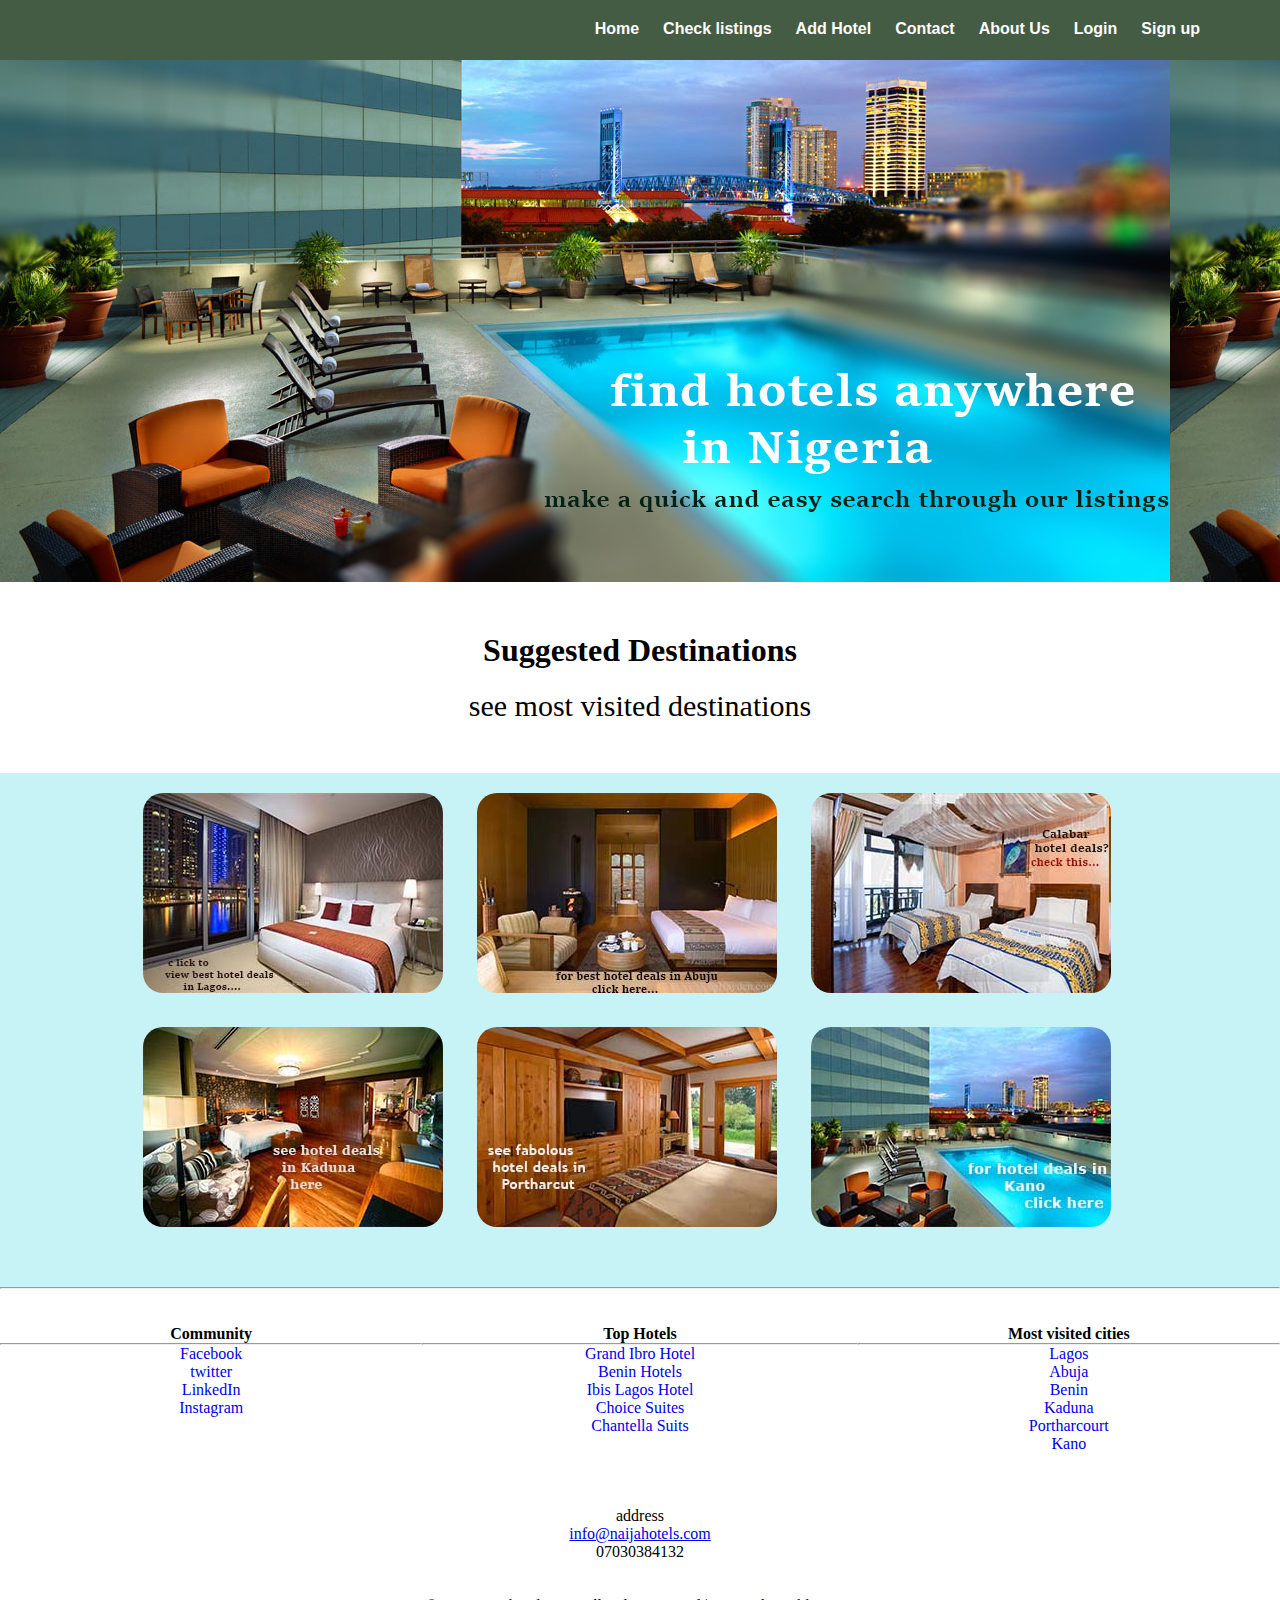
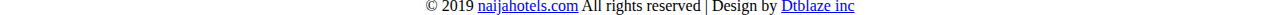
<file: index.html>
<!DOCTYPE html>
<html lang="en">
<head>
    <meta charset="UTF-8">
    <meta name="viewport" content="width=device-width, initial-scale=1.0">
    <meta http-equiv="X-UA-Compatible" content="ie=edge">
    <link href= "css/style.css" rel="stylesheet">
    <title>naijahotels.ng </title>
</head>
<body>
    <div class="mainHeader">
        <header>
            <ul>
                <li><a href="index.html">Home</a></li>
                <li><a href="list.html">Check listings</a></li>
                <li><a href="addhotel.html">Add Hotel</a></li>
                <li><a href="#">Contact</a></li>
                <li><a href="#">About Us</a></li>
                <li><a href="login.html">Login</a></li>
                <li><a href="signup.html">Sign up</a></li>
            </ul>
        </header>
    </div>

    
    <div class="banner"> </div>
    <div class="suggested_destination">
        <h1>Suggested Destinations</h1>
        <p>see most visited destinations</p>
    </div>
    <div class="available_hotels">
        <div id="pics">
            <a href="#"><img src ="img/hotelpic1.jpg"/></a>
            <a href="#"> <img src ="img/hotelpic2.jpg"/></a>
            <a href="#"><img src ="img/hotelpic3.jpg"/></a> 
            <a href="#"> <img src ="img/hotelpic4.jpg"/></a> 
            <a href="#"><img src ="img/hotelpic5.jpg"/></a>
            <a href="#"><img src ="img/hotelpic6.jpg"/></a>
        </div><br><br>
    </div><hr><br><br>
          <div class="footer_info">
              <div class="footer_container">
                <div class="right">
                    <h4>Most visited cities</h4>
                    <hr>
                    <p><a href = "#">Lagos</a></p>
                    <p><a href = "#">Abuja</a></p>
                    <p><a href = "#">Benin</a></p>
                    <p><a href = "#">Kaduna</a></p>
                    <p><a href = "#">Portharcourt</a></p>
                    <p><a href = "#">Kano</a></p>
                </div>
                <div class="middle">
                        <h4>Top Hotels</h4>
                        <hr>
                        <p><a href = "#">Grand Ibro Hotel</a></p>
                        <p><a href = "#">Benin Hotels</a></p>
                        <p><a href = "#">Ibis Lagos Hotel</a></p>
                        <p><a href = "#">Choice Suites</a></p>
                        <p><a href = "#">Chantella Suits</a></p>
                    
                </div>
                <div class="left">
                        <h4>Community</h4>
                        <hr>
                        <p><a href = "#">Facebook</a></p>
                        <p><a href = "#">twitter</a></p>
                        <p><a href = "#">LinkedIn</a></p>
                        <p><a href = "#">Instagram</a></p>
                </div>
                <div class="clear"></div>
            </div>
                <br><br><br>
                <p> address</p>
                    <p><a href="#">info@naijahotels.com</a></p>
                    <p>07030384132 </p>
                    <p>&nbsp;</p>
                    </div>
                      <p>&nbsp;</p>
                    </div>
                <div id="footer_bottom"> 
            <p>&copy; 2019 <a href="index.html">naijahotels.com</a> All rights reserved | Design by <a href="#">Dtblaze inc</a></p>
                 </div>
        </div>
    <script src="./js/jquery.js"></script>
    <script src="./js/signup.js"></script> 
    <script src="./search.js"></script>
</body>
</html>
</file>
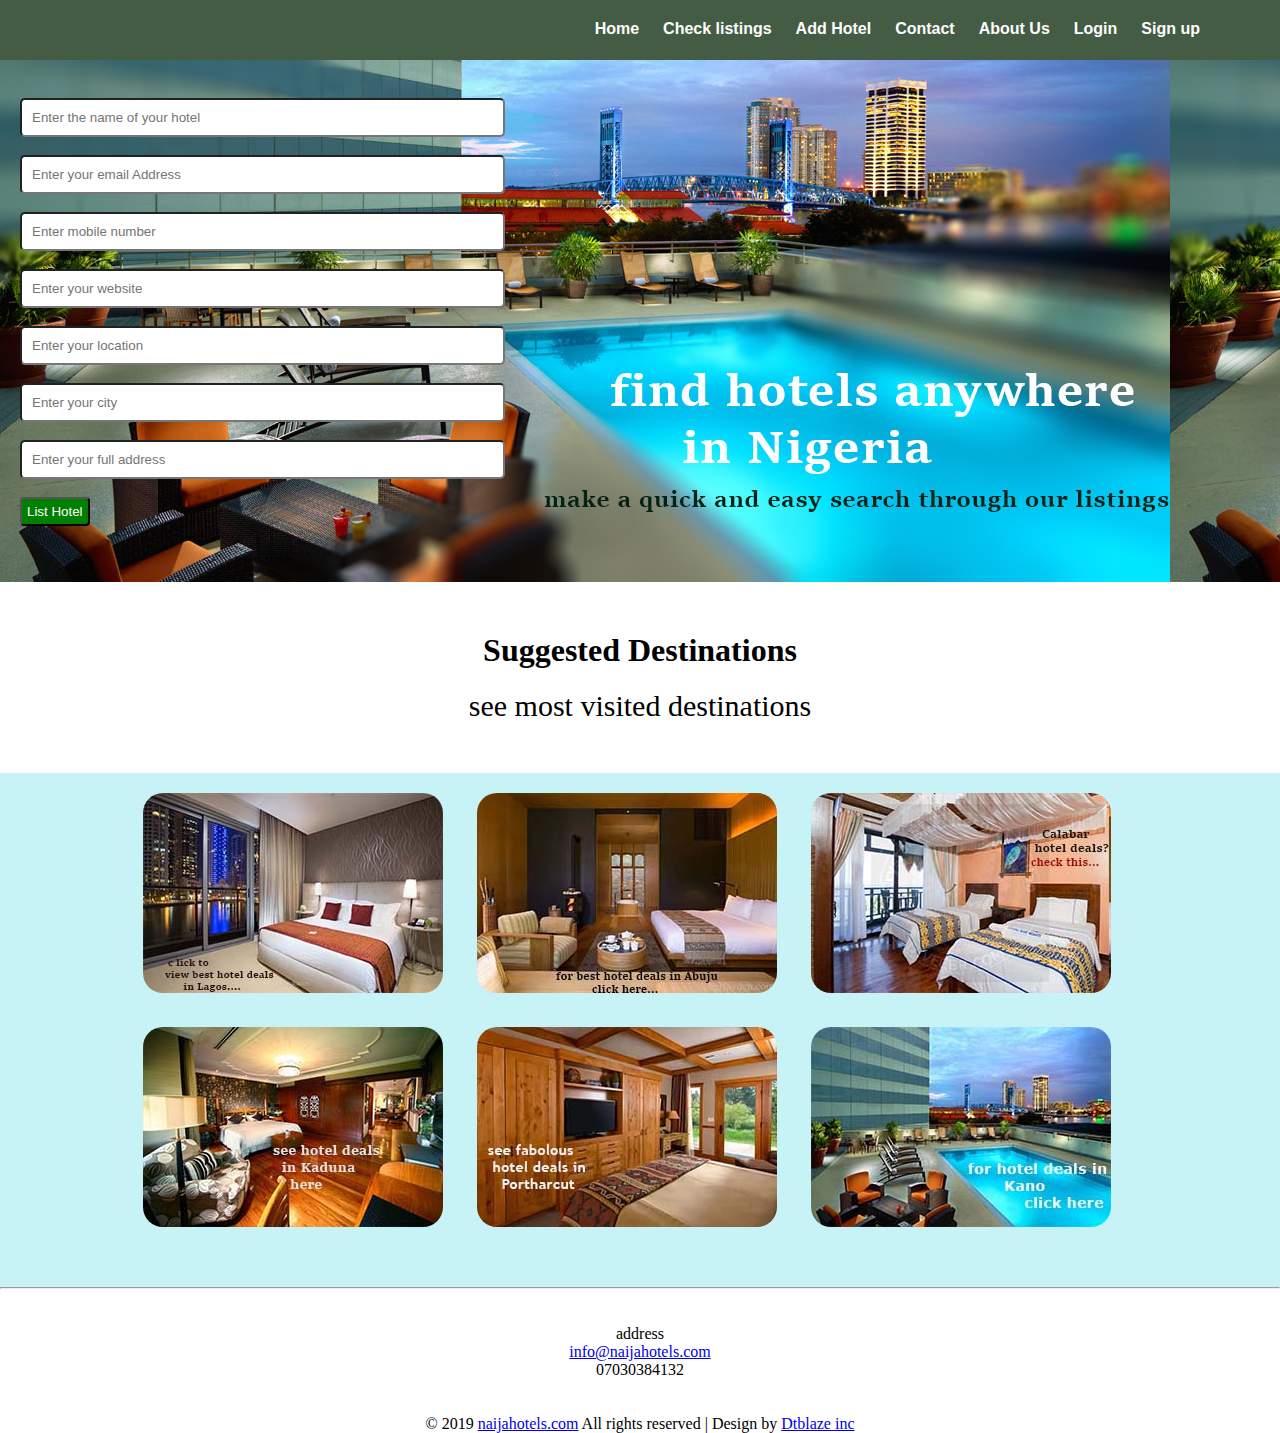
<file: addhotel.html>
<!DOCTYPE html>
<html lang="en">
<head>
    <meta charset="UTF-8">
    <meta name="viewport" content="width=device-width, initial-scale=1.0">
    <meta http-equiv="X-UA-Compatible" content="ie=edge">
    <link href= "css/style.css" rel="stylesheet">
    <title>naijahotels.ng </title>
</head>
<body>
    <div class="mainHeader">
        <header>
            <ul>
                <li><a href="index.html">Home</a></li>
                <li><a href="#">Check listings</a></li>
                <li><a href="addhotel.html">Add Hotel</a></li>
                <li><a href="#">Contact</a></li>
                <li><a href="#">About Us</a></li>
                <li><a href="login.html">Login</a></li>
                <li><a href="signup.html">Sign up</a></li>
            </ul>
        </header>
    </div>

    
    <div class="banner">
            <main class="main-content">
                <div class= "forms" >
                    <p  style ="color:red; font-weight:bold;" class="regMessage"></p><br>
                    <form class="regForm" method="GET">
                      <input
                        type="text"
                        name="hotelname"
                        id="hotelname"
                        placeholder="Enter the name of your hotel"
                      /><br><br>
                      <input
                        type="email"
                        name="email"
                        id="email"
                        placeholder="Enter your email Address"
                      /><br><br>
                      <input type="number" 
                      name="mobile" 
                      id="mobile" 
                      placeholder="Enter mobile number" 
                      /><br><br>
                      <input
                        type="website"
                        name="website"
                        id="website"
                        placeholder="Enter your website"
                      /><br><br>
                      <input
                        type="text"
                        name="location"
                        id="location"
                        placeholder="Enter your location"
                      /><br><br>
                      <input
                        type="text"
                        name="city"
                        id="city"
                        placeholder="Enter your city"/>
                        <br><br>
                        <input
                        type="text"
                        name="address"
                        id="address"
                        placeholder="Enter your full address"/><br><br> 
                      <button class="regSubmitBtn" type="submit">List Hotel</button>
                    </form>
                    </main>
                </div>
    </div>
    <div class="suggested_destination">
        <h1>Suggested Destinations</h1>
        <p>see most visited destinations</p>
    </div>
    <div class="available_hotels">
        <div id="pics">
            <img src ="img/hotelpic1.jpg"/>
            <img src ="img/hotelpic2.jpg"/> 
            <img src ="img/hotelpic3.jpg"/> 
            <img src ="img/hotelpic4.jpg"/> 
            <img src ="img/hotelpic5.jpg"/>
            <img src ="img/hotelpic6.jpg"/>
        </div><br><br>
    </div><hr><br><br>
          <div class="footer_info">
                <p> address</p>
                    <p><a href="#">info@naijahotels.com</a></p>
                    <p>07030384132 </p>
                    <p>&nbsp;</p>
                    </div>
                      <p>&nbsp;</p>
                    </div>
                <div id="footer_bottom"> 
            <p>&copy; 2019 <a href="index.html">naijahotels.com</a> All rights reserved | Design by <a href="#">Dtblaze inc</a></p>
                 </div>
        </div>
    <script src="./js/jquery.js"></script>
    <script src="./js/hotels.js"></script>
</body>
</html>
</file>
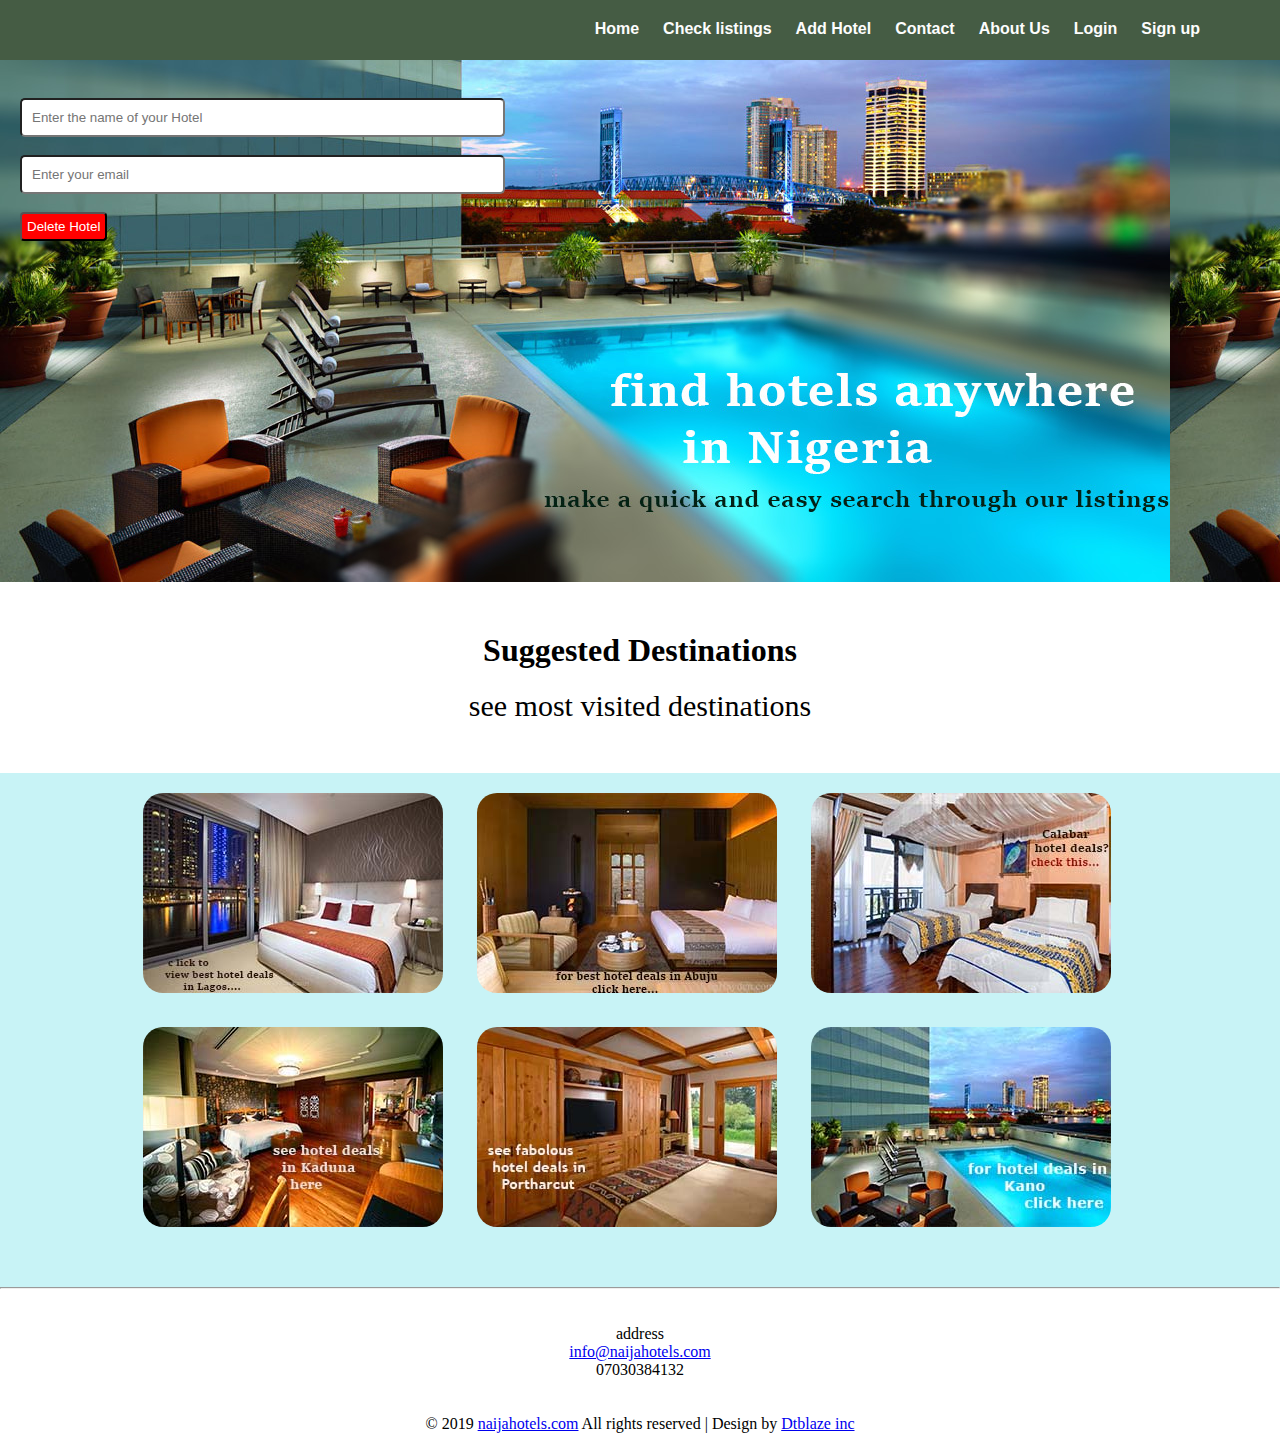
<file: delete.html>
<!DOCTYPE html>
<html lang="en">
<head>
    <meta charset="UTF-8">
    <meta name="viewport" content="width=device-width, initial-scale=1.0">
    <meta http-equiv="X-UA-Compatible" content="ie=edge">
    <link href= "css/style.css" rel="stylesheet">
    <title>naijahotels.ng </title>
</head>
<body>
    <div class="mainHeader">
        <header>
            <ul>
                <li><a href="#">Home</a></li>
                <li><a href="#">Check listings</a></li>
                <li><a href="addhotel.html">Add Hotel</a></li>
                <li><a href="#">Contact</a></li>
                <li><a href="#">About Us</a></li>
                <li><a href="login.html">Login</a></li>
                <li><a href="signup.html">Sign up</a></li>
            </ul>
        </header>
    </div>

    
    <div class="banner">
            <div class="forms">
            <main class="main-content">
                <p  style ="color:red; font-weight:bold;" class="regMessage"></p><br>
                <form class="loginForm">
                  <input
                    type="text"
                    name="hotelname"
                    id="hotelname"
                    placeholder="Enter the name of your Hotel"
                  /><br><br>
                  <input
                    type="email"
                    name="email"
                    id="email"
                    placeholder="Enter your email"
                  /><br><br>
                  <button class="delete" type="submit">Delete Hotel</button>
                </form>
            </main>
            </div>
    </div>
    <div class="suggested_destination">
        <h1>Suggested Destinations</h1>
        <p>see most visited destinations</p>
    </div>
    <div class="available_hotels">
        <div id="pics">
            <img src ="img/hotelpic1.jpg"/>
            <img src ="img/hotelpic2.jpg"/> 
            <img src ="img/hotelpic3.jpg"/> 
            <img src ="img/hotelpic4.jpg"/> 
            <img src ="img/hotelpic5.jpg"/>
            <img src ="img/hotelpic6.jpg"/>
        </div><br><br>
    </div><hr><br><br>
          <div class="footer_info">
                <p> address</p>
                    <p><a href="#">info@naijahotels.com</a></p>
                    <p>07030384132 </p>
                    <p>&nbsp;</p>
                    </div>
                      <p>&nbsp;</p>
                    </div>
                <div id="footer_bottom"> 
            <p>&copy; 2019 <a href="index.html">naijahotels.com</a> All rights reserved | Design by <a href="#">Dtblaze inc</a></p>
                 </div>
        </div>
    <script src="./js/jquery.js"></script>
    <script src="./js/delete.js"></script>
      
    
</body>
</html>
</file>
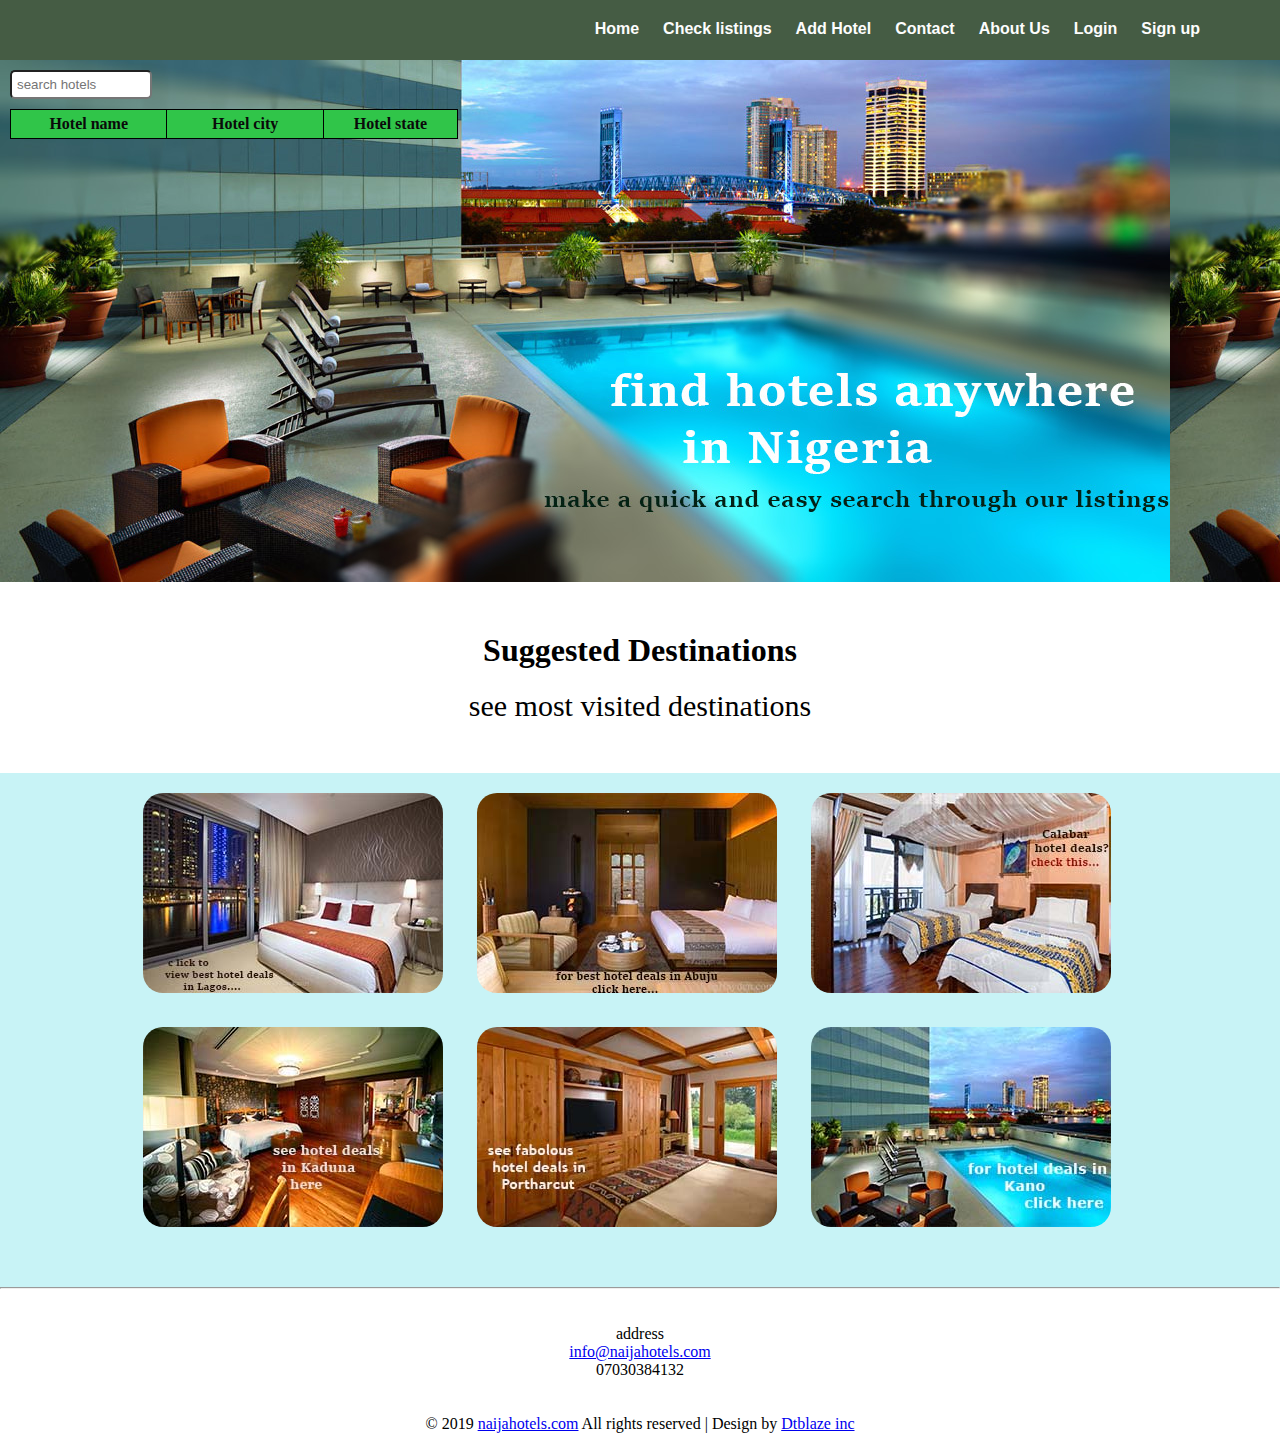
<file: list.html>
<!DOCTYPE html>
<html lang="en">
<head>
    <meta charset="UTF-8">
    <meta name="viewport" content="width=device-width, initial-scale=1.0">
    <meta http-equiv="X-UA-Compatible" content="ie=edge">
    <link href= "css/style.css" rel="stylesheet">
    <title>naijahotels.ng </title>
</head>
<body>
    <div class="mainHeader">
        <header>
            <ul>
                <li><a href="index.html">Home</a></li>
                <li><a href="list.html" id="lists">Check listings</a></li>
                <li><a href="addhotel.html">Add Hotel</a></li>
                <li><a href="#">Contact</a></li>
                <li><a href="#">About Us</a></li>
                <li><a href="login.html">Login</a></li>
                <li><a href="signup.html">Sign up</a></li>
            </ul>
        </header>
    </div>

    
    <div class="banner">
        <input type="text" id="#form-control" class="form-control search" placeholder="search hotels">
        <table id="hotelTable">
            <tr>
                <th>Hotel name</th>
                <th>Hotel city</th>
                <th>Hotel state</th>
            </tr>
        </table>

       </div>
    
    <div class="suggested_destination">
        <h1>Suggested Destinations</h1>
        <p>see most visited destinations</p>
    </div>
    <div class="available_hotels">
        <div id="pics">
            <img src ="img/hotelpic1.jpg"/>
            <img src ="img/hotelpic2.jpg"/> 
            <img src ="img/hotelpic3.jpg"/> 
            <img src ="img/hotelpic4.jpg"/> 
            <img src ="img/hotelpic5.jpg"/>
            <img src ="img/hotelpic6.jpg"/>
        </div><br><br>
    </div><hr><br><br>
          <div class="footer_info">
                <p> address</p>
                    <p><a href="#">info@naijahotels.com</a></p>
                    <p>07030384132 </p>
                    <p>&nbsp;</p>
                    </div>
                      <p>&nbsp;</p>
                    </div>
                <div id="footer_bottom"> 
            <p>&copy; 2019 <a href="index.html">naijahotels.com</a> All rights reserved | Design by <a href="#">Dtblaze inc</a></p>
                 </div>
        </div>
    <script src="./js/jquery.js"></script>
    <script src="./js/lists.js"></script> 
    <script src="./search.js"></script>
    
</body>
</html>
</file>
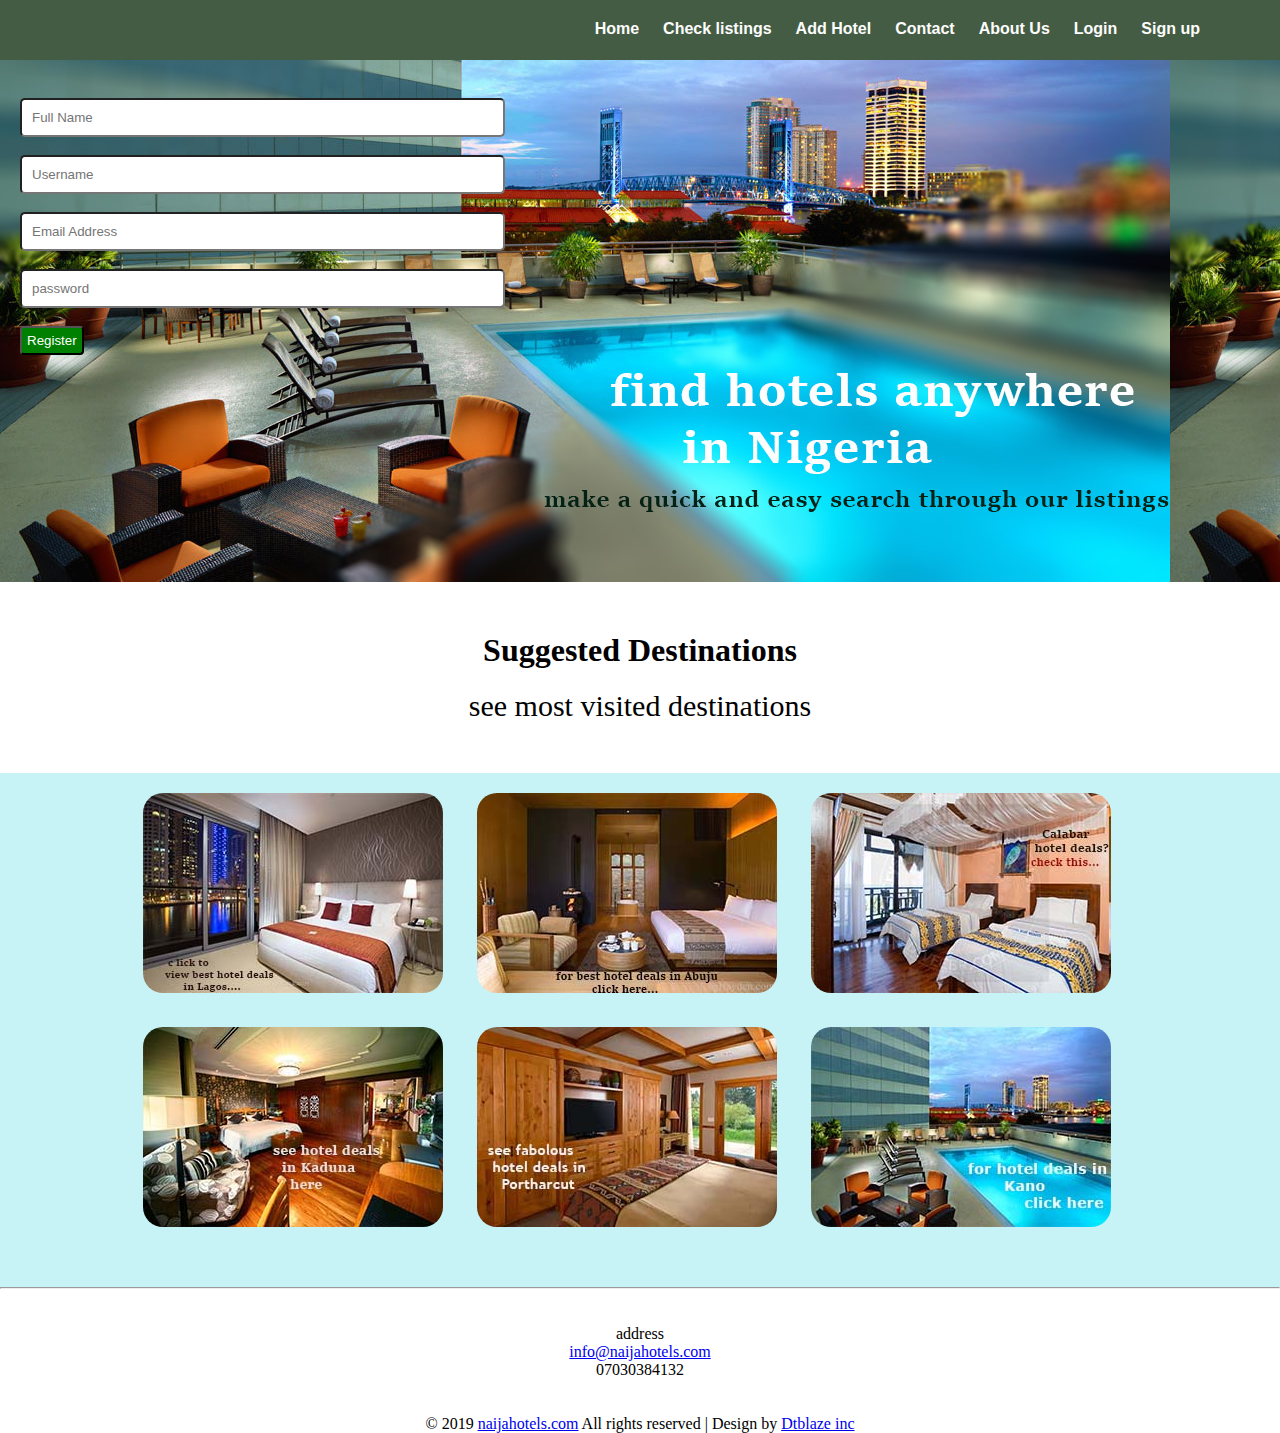
<file: login.html>
<!DOCTYPE html>
<html lang="en">
<head>
    <meta charset="UTF-8">
    <meta name="viewport" content="width=device-width, initial-scale=1.0">
    <meta http-equiv="X-UA-Compatible" content="ie=edge">
    <link href= "css/style.css" rel="stylesheet">
    <title>naijahotels.ng </title>
</head>
<body>
    <div class="mainHeader">
        <header>
            <ul>
                <li><a href="#">Home</a></li>
                <li><a href="#">Check listings</a></li>
                <li><a href="addhotel.html">Add Hotel</a></li>
                <li><a href="#">Contact</a></li>
                <li><a href="#">About Us</a></li>
                <li><a href="login.html">Login</a></li>
                <li><a href="signup.html">Sign up</a></li>
            </ul>
        </header>
    </div>

    
    <div class="banner">
            <div class="forms">
            <main class="main-content">
                <p  style ="color:red; font-weight:bold;" class="regMessage"></p><br>
                <form class="loginForm">
                  <input
                    type="text"
                    name="username"
                    id="username"
                    placeholder="Username"
                  /><br><br>
                  <input
                    type="password"
                    name="password"
                    id="password"
                    placeholder="password"
                  /><br><br>
                  <button class="loginSubmitBtn" type="submit">login</button>
                </form>
            </main>
            </div>
    </div>
    <div class="suggested_destination">
        <h1>Suggested Destinations</h1>
        <p>see most visited destinations</p>
    </div>
    <div class="available_hotels">
        <div id="pics">
            <img src ="img/hotelpic1.jpg"/>
            <img src ="img/hotelpic2.jpg"/> 
            <img src ="img/hotelpic3.jpg"/> 
            <img src ="img/hotelpic4.jpg"/> 
            <img src ="img/hotelpic5.jpg"/>
            <img src ="img/hotelpic6.jpg"/>
        </div><br><br>
    </div><hr><br><br>
          <div class="footer_info">
                <p> address</p>
                    <p><a href="#">info@naijahotels.com</a></p>
                    <p>07030384132 </p>
                    <p>&nbsp;</p>
                    </div>
                      <p>&nbsp;</p>
                    </div>
                <div id="footer_bottom"> 
            <p>&copy; 2019 <a href="index.html">naijahotels.com</a> All rights reserved | Design by <a href="#">Dtblaze inc</a></p>
                 </div>
        </div>
    <script src="./js/jquery.js"></script>
    <script src = "login.js"></script> 
    <script src = "checkLogin.js"></script> 
    
</body>
</html>
</file>
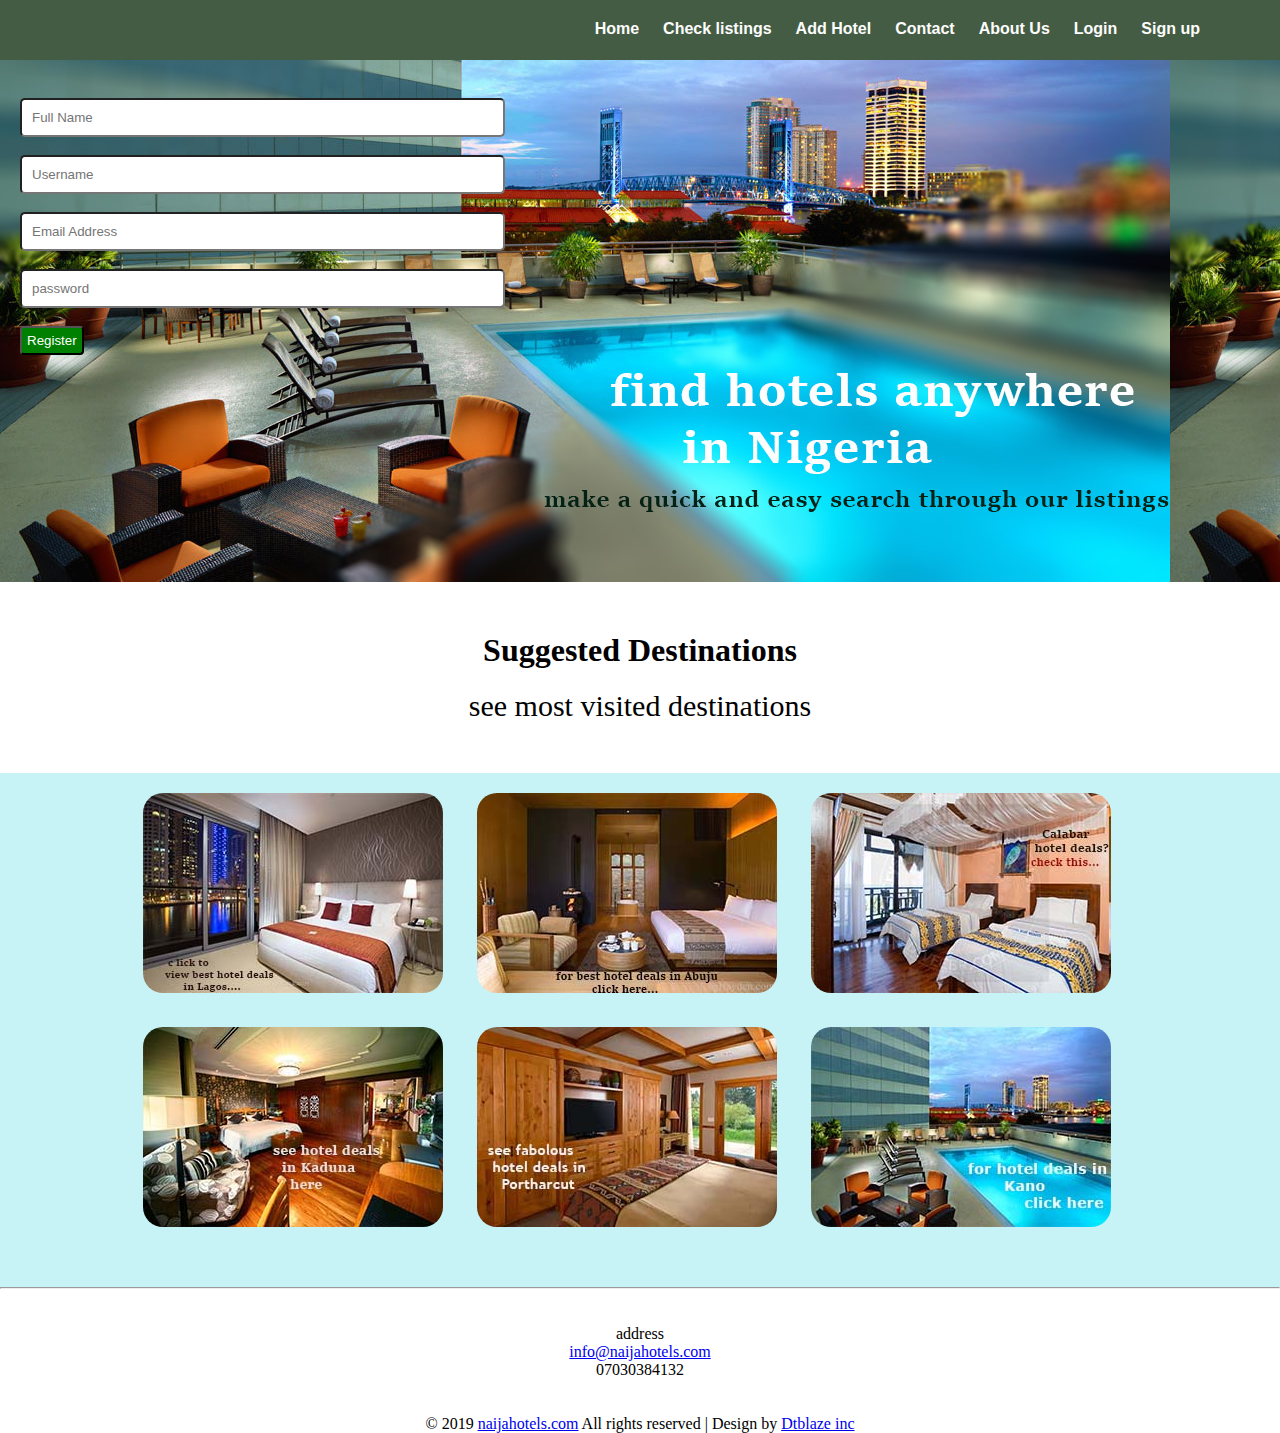
<file: signup.html>
<!DOCTYPE html>
<html lang="en">
<head>
    <meta charset="UTF-8">
    <meta name="viewport" content="width=device-width, initial-scale=1.0">
    <meta http-equiv="X-UA-Compatible" content="ie=edge">
    <link href= "css/style.css" rel="stylesheet">
    <title>naijahotels.ng </title>
</head>
<body>
    <div class="mainHeader">
        <header>
            <ul>
                <li><a href="index.html">Home</a></li>
                <li><a href="#">Check listings</a></li>
                <li><a href="addhotel.html">Add Hotel</a></li>
                <li><a href="#">Contact</a></li>
                <li><a href="#">About Us</a></li>
                <li><a href="login.html">Login</a></li>
                <li><a href="signup.html">Sign up</a></li>
            </ul>
        </header>
    </div>

    <div class="banner">
        <div class="forms">
            <main class="main-content">
                <p  style ="color:red; font-weight:bold;" class="regMessage"></p><br>   
                    <form class="regForm" method="GET">
                      <input
                        type="text"
                        name="fullname"
                        id="fullname"
                        placeholder="Full Name"
                      /><br><br>
                      <input
                        type="text"
                        name="username"
                        id="username"
                        placeholder="Username"
                      /><br><br>
                      <input type="email" 
                      name="email" 
                      id="email" 
                      placeholder="Email Address" 
                      /><br><br>
                      <input
                        type="password"
                        name="password"
                        id="password"
                        placeholder="password"
                      /><br><br>
                      <button class="regSubmitBtn">Register</button>
                    </form>
                </main>
                </div>
    </div>
    <div class="suggested_destination">
        <h1>Suggested Destinations</h1>
        <p>see most visited destinations</p>
    </div>
    <div class="available_hotels">
      <div id="pics">
          <img src ="img/hotelpic1.jpg"/>
          <img src ="img/hotelpic2.jpg"/> 
          <img src ="img/hotelpic3.jpg"/> 
          <img src ="img/hotelpic4.jpg"/> 
          <img src ="img/hotelpic5.jpg"/>
          <img src ="img/hotelpic6.jpg"/>
      </div><br><br>
  </div><hr><br><br>
        <div class="footer_info">
              <p> address</p>
                  <p><a href="#">info@naijahotels.com</a></p>
                  <p>07030384132 </p>
                  <p>&nbsp;</p>
                  </div>
                    <p>&nbsp;</p>
                  </div>
              <div id="footer_bottom"> 
          <p>&copy; 2019 <a href="index.html">naijahotels.com</a> All rights reserved | Design by <a href="#">Dtblaze inc</a></p>
               </div>
      </div>
    
    <script src="./js/jquery.js"></script>
    <script src="./js/signup.js"></script>  
</body>
</html>
</file>
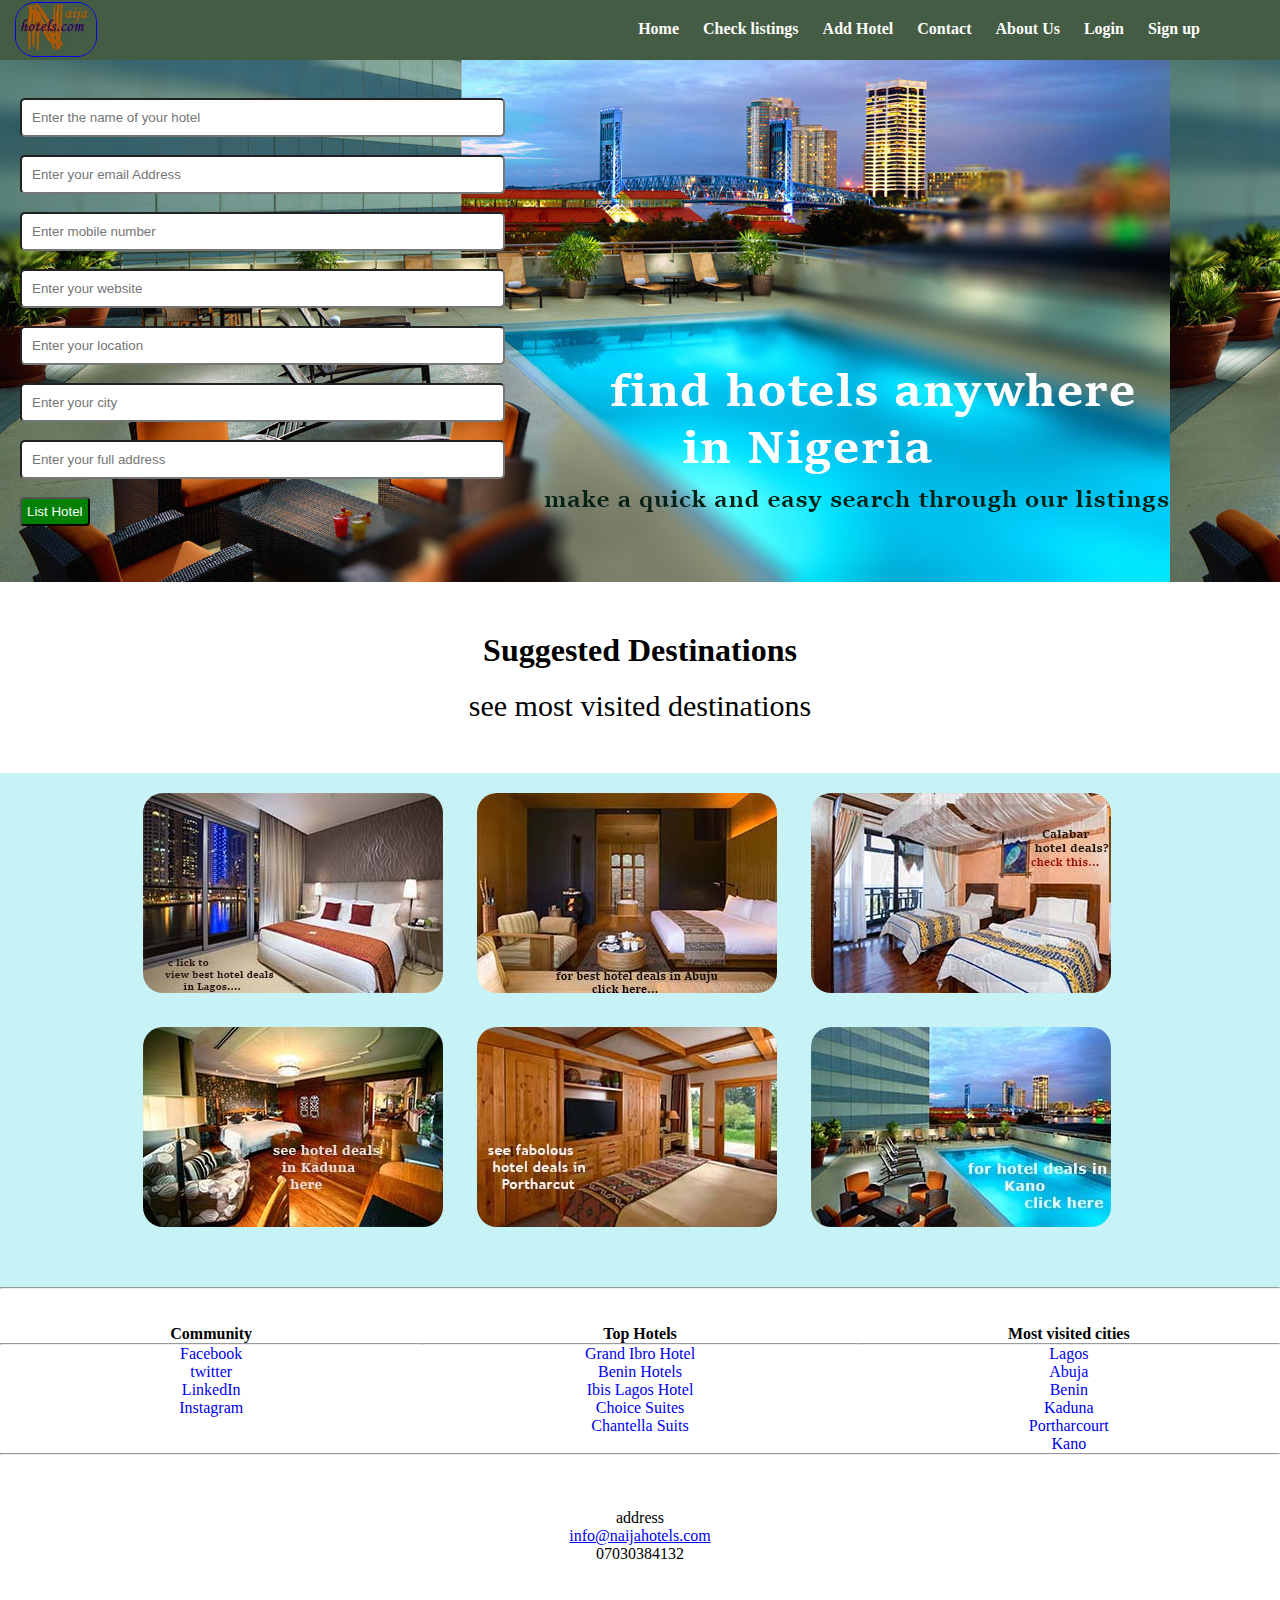
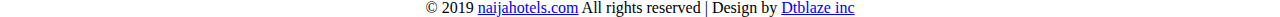
<file: public/addhotel.html>
<!DOCTYPE html>
<html lang="en">
<head>
    <meta charset="UTF-8">
    <meta name="viewport" content="width=device-width, initial-scale=1.0">
    <meta http-equiv="X-UA-Compatible" content="ie=edge">
    <link href= "css/style.css" rel="stylesheet">
    <title>naijahotels.ng </title>
</head>
<body>
    <div class="mainHeader">
        <header>
            <a href="index.html"><img src="./img/logo.JPG"/ style="width: 80px; margin-top: 2px; border: 1px solid " ></a>
            <ul>
                <li><a href="index.html">Home</a></li>
                <li><a href="list.html">Check listings</a></li>
                <li><a href="addhotel.html">Add Hotel</a></li>
                <li><a href="#">Contact</a></li>
                <li><a href="#">About Us</a></li>
                <li><a href="login.html">Login</a></li>
                <li><a href="signup.html">Sign up</a></li>
            </ul>
        </header>
    </div>

    
    <div class="banner">
            <main class="main-content">
                <div class= "forms" >
                    <p  style ="color:red; font-weight:bold;" class="regMessage"></p><br>
                    <form class="regForm" method="GET">
                      <input
                        type="text"
                        name="hotelname"
                        id="hotelname"
                        placeholder="Enter the name of your hotel"
                      /><br><br>
                      <input
                        type="email"
                        name="email"
                        id="email"
                        placeholder="Enter your email Address"
                      /><br><br>
                      <input type="number" 
                      name="mobile" 
                      id="mobile" 
                      placeholder="Enter mobile number" 
                      /><br><br>
                      <input
                        type="website"
                        name="website"
                        id="website"
                        placeholder="Enter your website"
                      /><br><br>
                      <input
                        type="text"
                        name="location"
                        id="location"
                        placeholder="Enter your location"
                      /><br><br>
                      <input
                        type="text"
                        name="city"
                        id="city"
                        placeholder="Enter your city"/>
                        <br><br>
                        <input
                        type="text"
                        name="address"
                        id="address"
                        placeholder="Enter your full address"/><br><br> 
                      <button class="regSubmitBtn" type="submit">List Hotel</button>
                    </form>
                    </main>
                </div>
    </div>
    <div class="suggested_destination">
        <h1>Suggested Destinations</h1>
        <p>see most visited destinations</p>
    </div>
    <div class="available_hotels">
        <div id="pics">
            <img src ="img/hotelpic1.jpg"/>
            <img src ="img/hotelpic2.jpg"/> 
            <img src ="img/hotelpic3.jpg"/> 
            <img src ="img/hotelpic4.jpg"/> 
            <img src ="img/hotelpic5.jpg"/>
            <img src ="img/hotelpic6.jpg"/>
        </div><br><br>
    </div><hr><br><br>
    <div class="footer_info">
      <div class="footer_container">
        <div class="right">
            <h4>Most visited cities</h4>
            <hr>
            <p><a href = "#">Lagos</a></p>
            <p><a href = "#">Abuja</a></p>
            <p><a href = "#">Benin</a></p>
            <p><a href = "#">Kaduna</a></p>
            <p><a href = "#">Portharcourt</a></p>
            <p><a href = "#">Kano</a></p>
        </div>
        <div class="middle">
                <h4>Top Hotels</h4>
                <hr>
                <p><a href = "#">Grand Ibro Hotel</a></p>
                <p><a href = "#">Benin Hotels</a></p>
                <p><a href = "#">Ibis Lagos Hotel</a></p>
                <p><a href = "#">Choice Suites</a></p>
                <p><a href = "#">Chantella Suits</a></p>
            
        </div>
        <div class="left">
                <h4>Community</h4>
                <hr>
                <p><a href = "#">Facebook</a></p>
                <p><a href = "#">twitter</a></p>
                <p><a href = "#">LinkedIn</a></p>
                <p><a href = "#">Instagram</a></p>
        </div>
        <div class="clear"></div>
    </div><hr>
        <br><br><br>
        
        <p> address</p>
            <p><a href="#">info@naijahotels.com</a></p>
            <p>07030384132 </p>
            <p>&nbsp;</p>
            </div>
              <p>&nbsp;</p>
            </div>
        <div id="footer_bottom"> 
    <p>&copy; 2019 <a href="index.html">naijahotels.com</a> All rights reserved | Design by <a href="#">Dtblaze inc</a></p>
         </div>
</div>
    <script src="./js/jquery.js"></script>
    <script src="./js/hotels.js"></script>
</body>
</html>
</file>
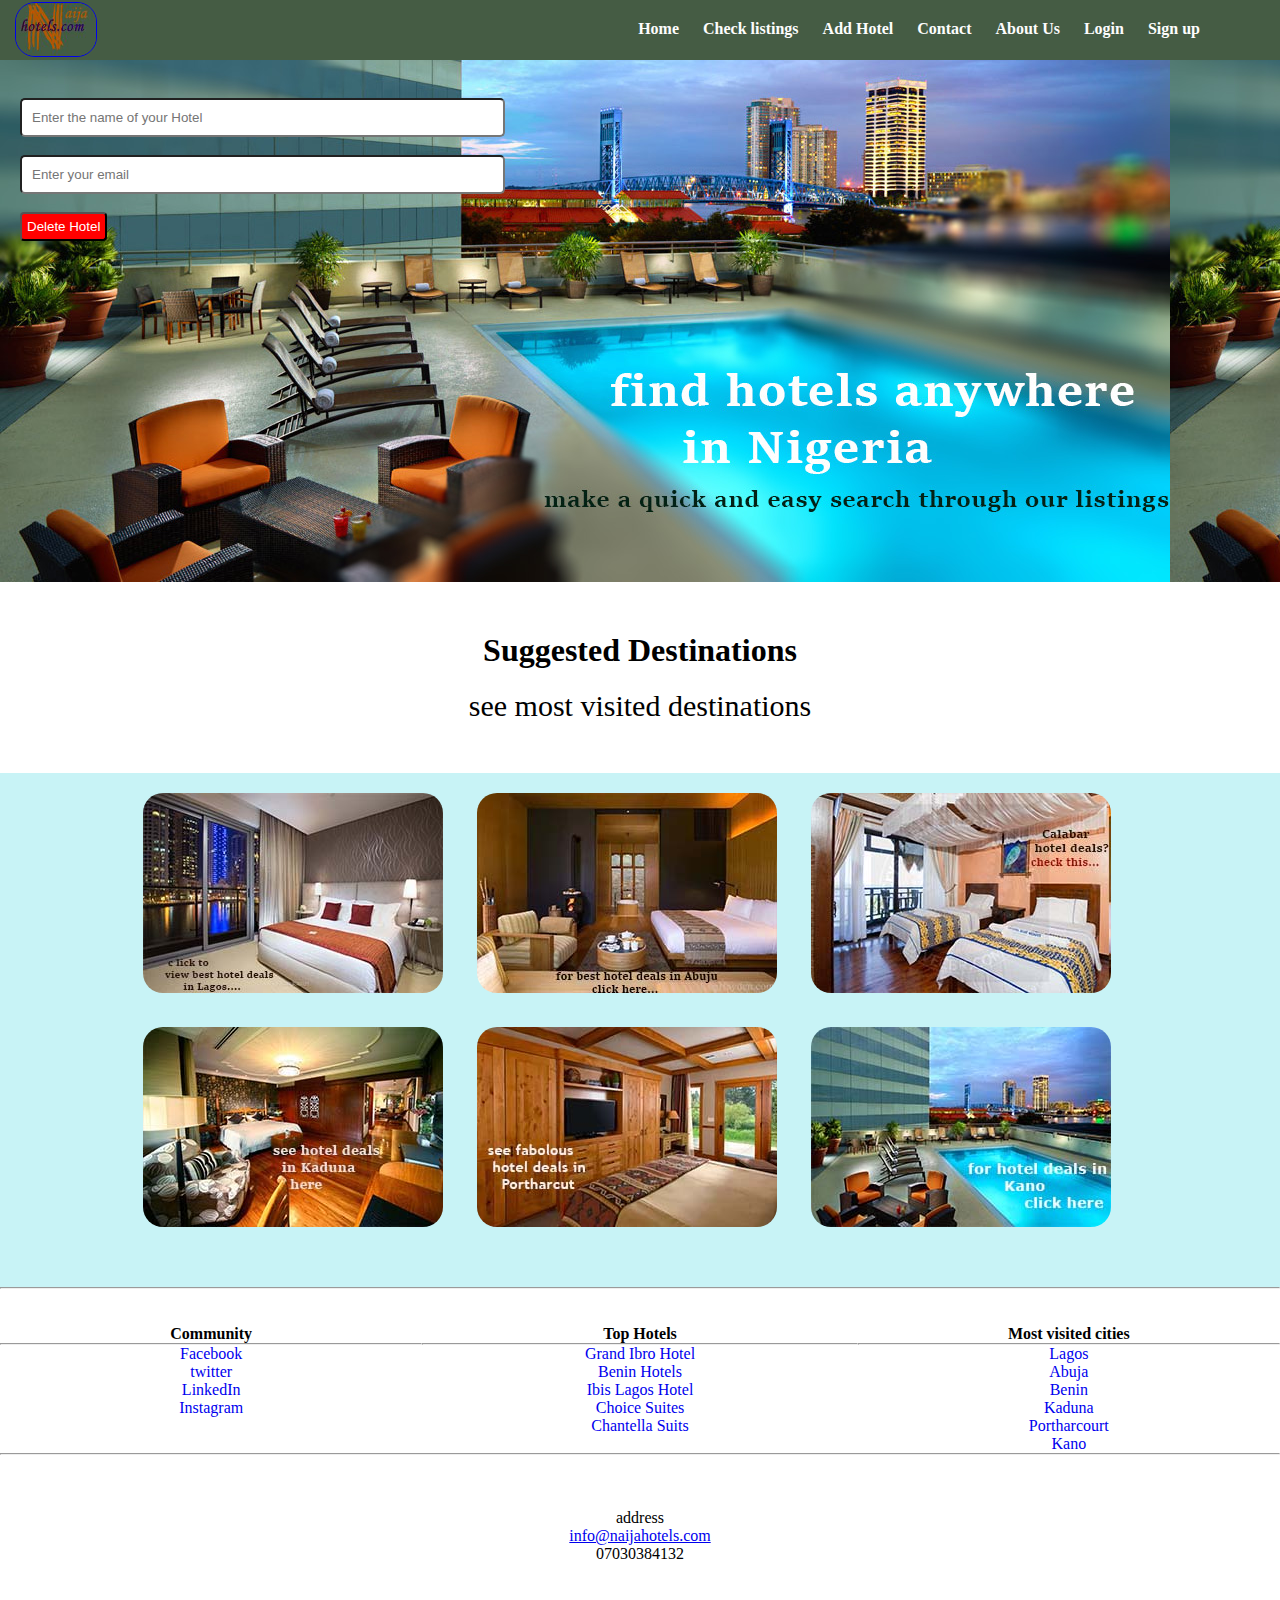
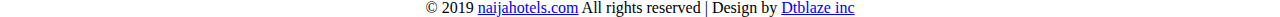
<file: public/delete.html>
<!DOCTYPE html>
<html lang="en">
<head>
    <meta charset="UTF-8">
    <meta name="viewport" content="width=device-width, initial-scale=1.0">
    <meta http-equiv="X-UA-Compatible" content="ie=edge">
    <link href= "css/style.css" rel="stylesheet">
    <title>naijahotels.ng </title>
</head>
<body>
    <div class="mainHeader">
        <header>
            <a href="index.html"><img src="./img/logo.JPG"/ style="width: 80px; margin-top: 2px; border: 1px solid " ></a>
            <ul>
                <li><a href="index.html">Home</a></li>
                <li><a href="list.html">Check listings</a></li>
                <li><a href="addhotel.html">Add Hotel</a></li>
                <li><a href="#">Contact</a></li>
                <li><a href="#">About Us</a></li>
                <li><a href="login.html">Login</a></li>
                <li><a href="signup.html">Sign up</a></li>
            </ul>
        </header>
    </div>

    
    <div class="banner">
            <div class="forms">
            <main class="main-content">
                <p  style ="color:red; font-weight:bold;" class="regMessage"></p><br>
                <form class="loginForm">
                  <input
                    type="text"
                    name="hotelname"
                    id="hotelname"
                    placeholder="Enter the name of your Hotel"
                  /><br><br>
                  <input
                    type="email"
                    name="email"
                    id="email"
                    placeholder="Enter your email"
                  /><br><br>
                  <button class="delete" type="submit">Delete Hotel</button>
                </form>
            </main>
            </div>
    </div>
    <div class="suggested_destination">
        <h1>Suggested Destinations</h1>
        <p>see most visited destinations</p>
    </div>
    <div class="available_hotels">
        <div id="pics">
            <img src ="img/hotelpic1.jpg"/>
            <img src ="img/hotelpic2.jpg"/> 
            <img src ="img/hotelpic3.jpg"/> 
            <img src ="img/hotelpic4.jpg"/> 
            <img src ="img/hotelpic5.jpg"/>
            <img src ="img/hotelpic6.jpg"/>
        </div><br><br>
    </div><hr><br><br>
    <div class="footer_info">
        <div class="footer_container">
          <div class="right">
              <h4>Most visited cities</h4>
              <hr>
              <p><a href = "#">Lagos</a></p>
              <p><a href = "#">Abuja</a></p>
              <p><a href = "#">Benin</a></p>
              <p><a href = "#">Kaduna</a></p>
              <p><a href = "#">Portharcourt</a></p>
              <p><a href = "#">Kano</a></p>
          </div>
          <div class="middle">
                  <h4>Top Hotels</h4>
                  <hr>
                  <p><a href = "#">Grand Ibro Hotel</a></p>
                  <p><a href = "#">Benin Hotels</a></p>
                  <p><a href = "#">Ibis Lagos Hotel</a></p>
                  <p><a href = "#">Choice Suites</a></p>
                  <p><a href = "#">Chantella Suits</a></p>
              
          </div>
          <div class="left">
                  <h4>Community</h4>
                  <hr>
                  <p><a href = "#">Facebook</a></p>
                  <p><a href = "#">twitter</a></p>
                  <p><a href = "#">LinkedIn</a></p>
                  <p><a href = "#">Instagram</a></p>
          </div>
          <div class="clear"></div>
      </div><hr>
          <br><br><br>
          
          <p> address</p>
              <p><a href="#">info@naijahotels.com</a></p>
              <p>07030384132 </p>
              <p>&nbsp;</p>
              </div>
                <p>&nbsp;</p>
              </div>
          <div id="footer_bottom"> 
      <p>&copy; 2019 <a href="index.html">naijahotels.com</a> All rights reserved | Design by <a href="#">Dtblaze inc</a></p>
           </div>
  </div>
    <script src="./js/jquery.js"></script>
    <script src="./js/delete.js"></script>
      
    
</body>
</html>
</file>
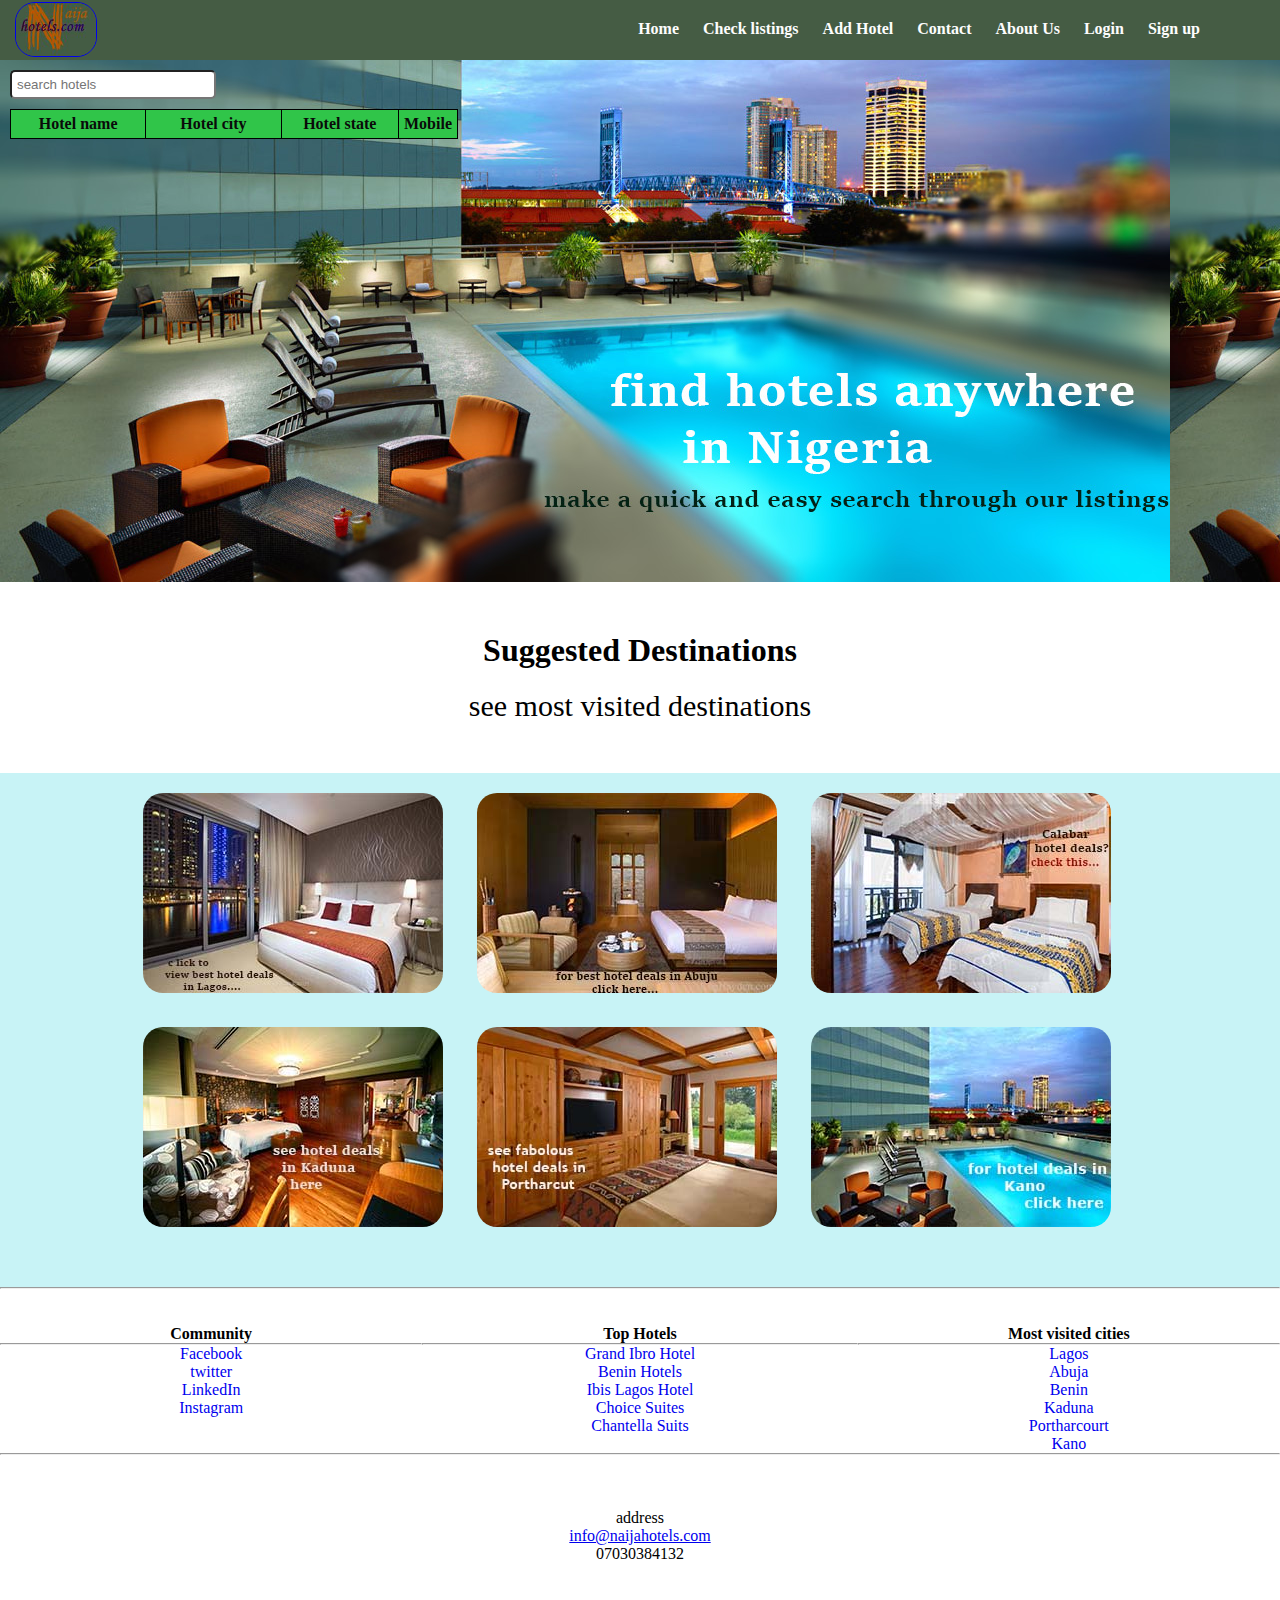
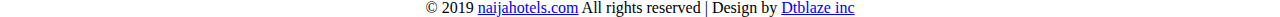
<file: public/list.html>
<!DOCTYPE html>
<html lang="en">
<head>
    <meta charset="UTF-8">
    <meta name="viewport" content="width=device-width, initial-scale=1.0">
    <meta http-equiv="X-UA-Compatible" content="ie=edge">
    <link href= "css/style.css" rel="stylesheet">
    <title>naijahotels.ng </title>
</head>
<body>
    <div class="mainHeader">
        <header>
            <a href="index.html"><img src="./img/logo.JPG"/ style="width: 80px; margin-top: 2px; border: 1px solid " ></a>
            <ul>
                <li><a href="index.html">Home</a></li>
                <li><a href="list.html">Check listings</a></li>
                <li><a href="addhotel.html">Add Hotel</a></li>
                <li><a href="#">Contact</a></li>
                <li><a href="#">About Us</a></li>
                <li><a href="login.html">Login</a></li>
                <li><a href="signup.html">Sign up</a></li>
            </ul>
        </header>
    </div>

    
    <div class="banner">
        <input type="text" id="#form-control" class="form-control search" placeholder="search hotels">
        <table id="hotelTable">
            <tr>
                <th>Hotel name</th>
                <th>Hotel city</th>
                <th>Hotel state</th>
                <th>Mobile</th>
            </tr>
        </table>

       </div>
    
    <div class="suggested_destination">
        <h1>Suggested Destinations</h1>
        <p>see most visited destinations</p>
    </div>
    <div class="available_hotels">
        <div id="pics">
            <img src ="img/hotelpic1.jpg"/>
            <img src ="img/hotelpic2.jpg"/> 
            <img src ="img/hotelpic3.jpg"/> 
            <img src ="img/hotelpic4.jpg"/> 
            <img src ="img/hotelpic5.jpg"/>
            <img src ="img/hotelpic6.jpg"/>
        </div><br><br>
    </div><hr><br><br>
    <div class="footer_info">
        <div class="footer_container">
          <div class="right">
              <h4>Most visited cities</h4>
              <hr>
              <p><a href = "#">Lagos</a></p>
              <p><a href = "#">Abuja</a></p>
              <p><a href = "#">Benin</a></p>
              <p><a href = "#">Kaduna</a></p>
              <p><a href = "#">Portharcourt</a></p>
              <p><a href = "#">Kano</a></p>
          </div>
          <div class="middle">
                  <h4>Top Hotels</h4>
                  <hr>
                  <p><a href = "#">Grand Ibro Hotel</a></p>
                  <p><a href = "#">Benin Hotels</a></p>
                  <p><a href = "#">Ibis Lagos Hotel</a></p>
                  <p><a href = "#">Choice Suites</a></p>
                  <p><a href = "#">Chantella Suits</a></p>
              
          </div>
          <div class="left">
                  <h4>Community</h4>
                  <hr>
                  <p><a href = "#">Facebook</a></p>
                  <p><a href = "#">twitter</a></p>
                  <p><a href = "#">LinkedIn</a></p>
                  <p><a href = "#">Instagram</a></p>
          </div>
          <div class="clear"></div>
      </div><hr>
          <br><br><br>
          
          <p> address</p>
              <p><a href="#">info@naijahotels.com</a></p>
              <p>07030384132 </p>
              <p>&nbsp;</p>
              </div>
                <p>&nbsp;</p>
              </div>
          <div id="footer_bottom"> 
      <p>&copy; 2019 <a href="index.html">naijahotels.com</a> All rights reserved | Design by <a href="#">Dtblaze inc</a></p>
           </div>
  </div>
    <script src="./js/jquery.js"></script>
    <script src="./js/lists.js"></script> 
    <script src="./js/search.js"></script>
    
</body>
</html>
</file>
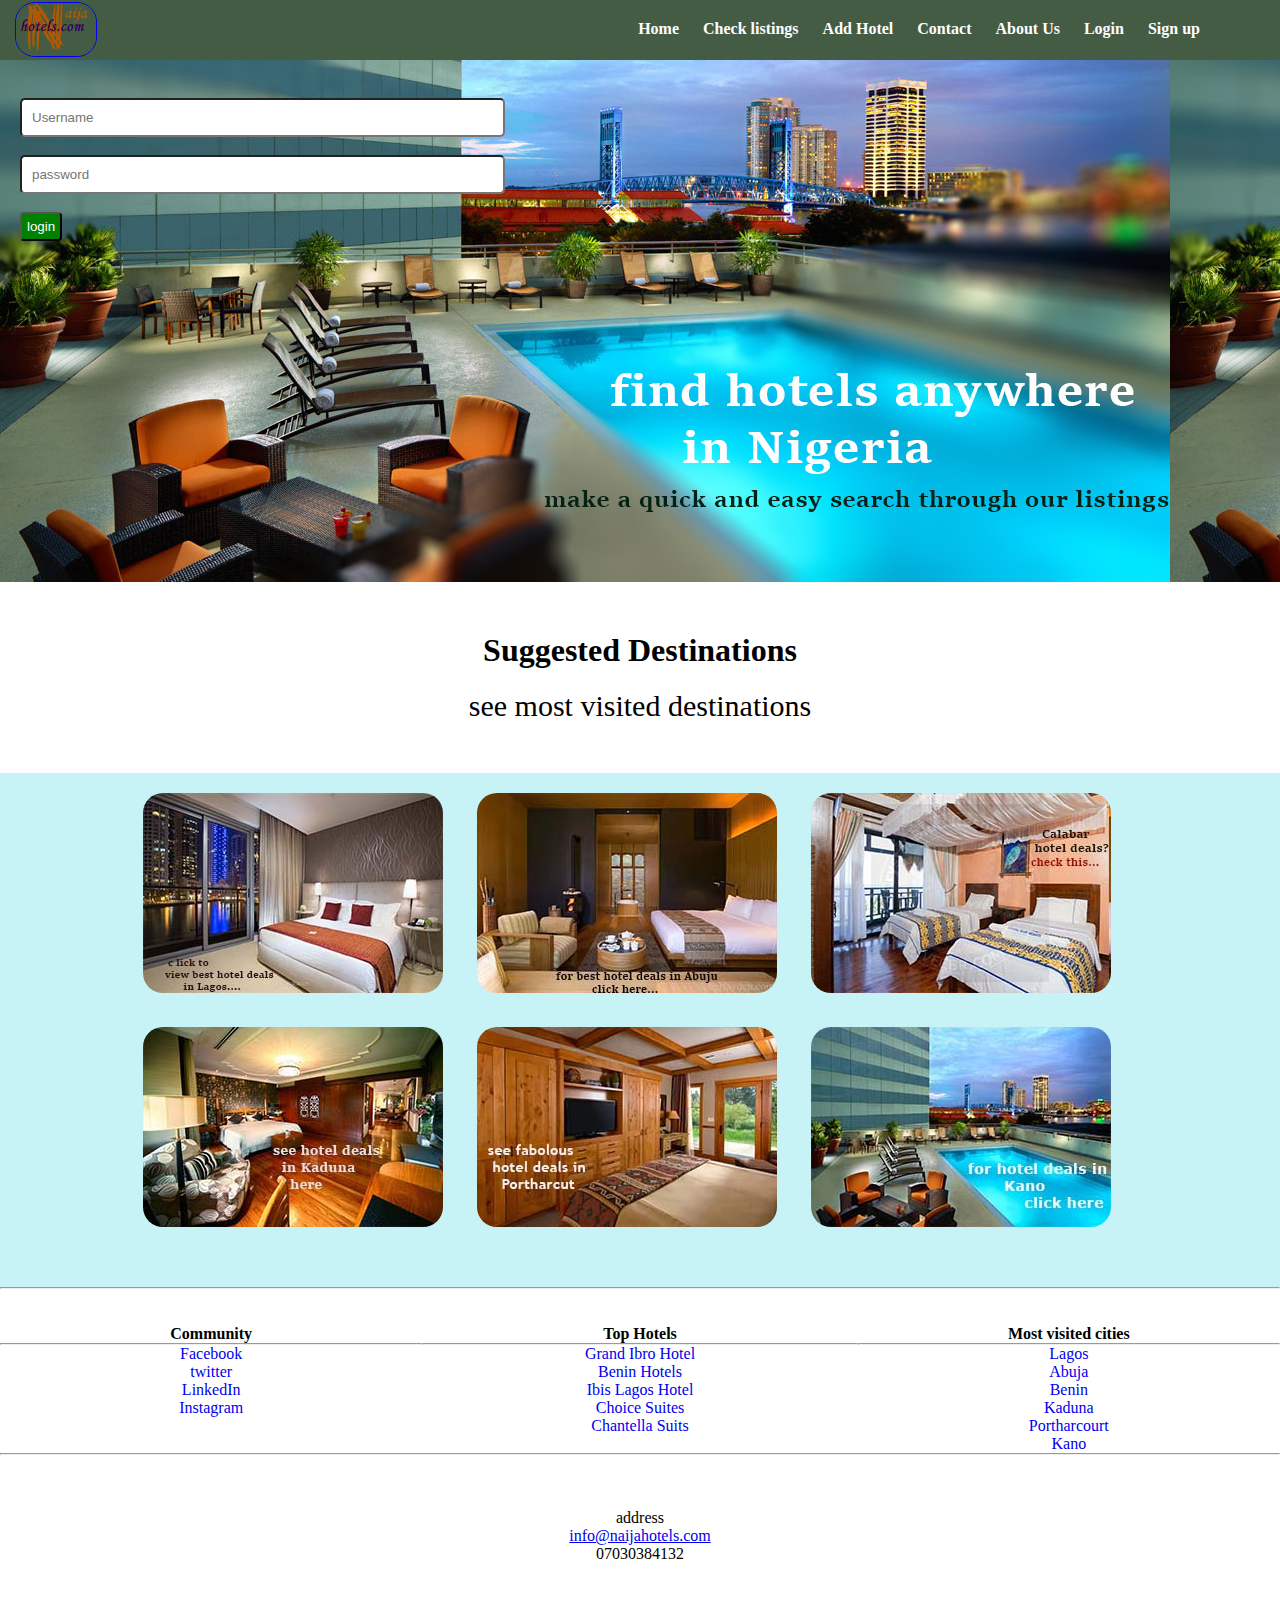
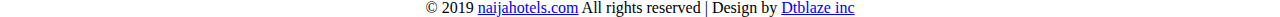
<file: public/login.html>
<!DOCTYPE html>
<html lang="en">
<head>
    <meta charset="UTF-8">
    <meta name="viewport" content="width=device-width, initial-scale=1.0">
    <meta http-equiv="X-UA-Compatible" content="ie=edge">
    <link href= "css/style.css" rel="stylesheet">
    <title>naijahotels.ng </title>
</head>
<body>
    <div class="mainHeader">
        <header>
             <a href="index.html"><img src="./img/logo.JPG"/ style="width: 80px; margin-top: 2px; border: 1px solid " ></a>
            <ul>
                <li><a href="index.html">Home</a></li>
                <li><a href="list.html">Check listings</a></li>
                <li><a href="addhotel.html">Add Hotel</a></li>
                <li><a href="#">Contact</a></li>
                <li><a href="#">About Us</a></li>
                <li><a href="login.html">Login</a></li>
                <li><a href="signup.html">Sign up</a></li>
            </ul>
        </header>
    </div>

    
    <div class="banner">
            <div class="forms">
            <main class="main-content">
                <p  style ="color:red; font-weight:bold;" class="regMessage"></p><br>
                <form class="loginForm">
                  <input
                    type="text"
                    name="username"
                    id="username"
                    placeholder="Username"
                  /><br><br>
                  <input
                    type="password"
                    name="password"
                    id="password"
                    placeholder="password"
                  /><br><br>
                  <button class="loginSubmitBtn" type="submit">login</button>
                </form>
            </main>

            <!-- list form with edit and delete option -->
            <div class="hotelTable">
            <input type="text" id="#form-control" class="form-control search" placeholder="search hotels">
            <table id="hotelTable" class="hoteltab">
                <tr>
                    <th>Hotel name</th>
                    <th>Hotel city</th>
                    <th>Hotel state</th>
                    <th>Mobile</th>
                </tr>
            </table>
        </div>
       </div>
            </div>
    </div>
    <div class="suggested_destination">
        <h1>Suggested Destinations</h1>
        <p>see most visited destinations</p>
    </div>
    <div class="available_hotels">
        <div id="pics">
            <img src ="img/hotelpic1.jpg"/>
            <img src ="img/hotelpic2.jpg"/> 
            <img src ="img/hotelpic3.jpg"/> 
            <img src ="img/hotelpic4.jpg"/> 
            <img src ="img/hotelpic5.jpg"/>
            <img src ="img/hotelpic6.jpg"/>
        </div><br><br>
    </div><hr><br><br>
    <div class="footer_info">
        <div class="footer_container">
          <div class="right">
              <h4>Most visited cities</h4>
              <hr>
              <p><a href = "#">Lagos</a></p>
              <p><a href = "#">Abuja</a></p>
              <p><a href = "#">Benin</a></p>
              <p><a href = "#">Kaduna</a></p>
              <p><a href = "#">Portharcourt</a></p>
              <p><a href = "#">Kano</a></p>
          </div>
          <div class="middle">
                  <h4>Top Hotels</h4>
                  <hr>
                  <p><a href = "#">Grand Ibro Hotel</a></p>
                  <p><a href = "#">Benin Hotels</a></p>
                  <p><a href = "#">Ibis Lagos Hotel</a></p>
                  <p><a href = "#">Choice Suites</a></p>
                  <p><a href = "#">Chantella Suits</a></p>
              
          </div>
          <div class="left">
                  <h4>Community</h4>
                  <hr>
                  <p><a href = "#">Facebook</a></p>
                  <p><a href = "#">twitter</a></p>
                  <p><a href = "#">LinkedIn</a></p>
                  <p><a href = "#">Instagram</a></p>
          </div>
          <div class="clear"></div>
      </div><hr>
          <br><br><br>
          
          <p> address</p>
              <p><a href="#">info@naijahotels.com</a></p>
              <p>07030384132 </p>
              <p>&nbsp;</p>
              </div>
                <p>&nbsp;</p>
              </div>
          <div id="footer_bottom"> 
      <p>&copy; 2019 <a href="index.html">naijahotels.com</a> All rights reserved | Design by <a href="#">Dtblaze inc</a></p>
           </div>
  </div>
    <script src="./js/jquery.js"></script>
    <script src="./js/login.js"></script> 
    <script src="./js/edit.js"></script>
    <script src="./js/search.js"></script>


    
</body>
</html>
</file>
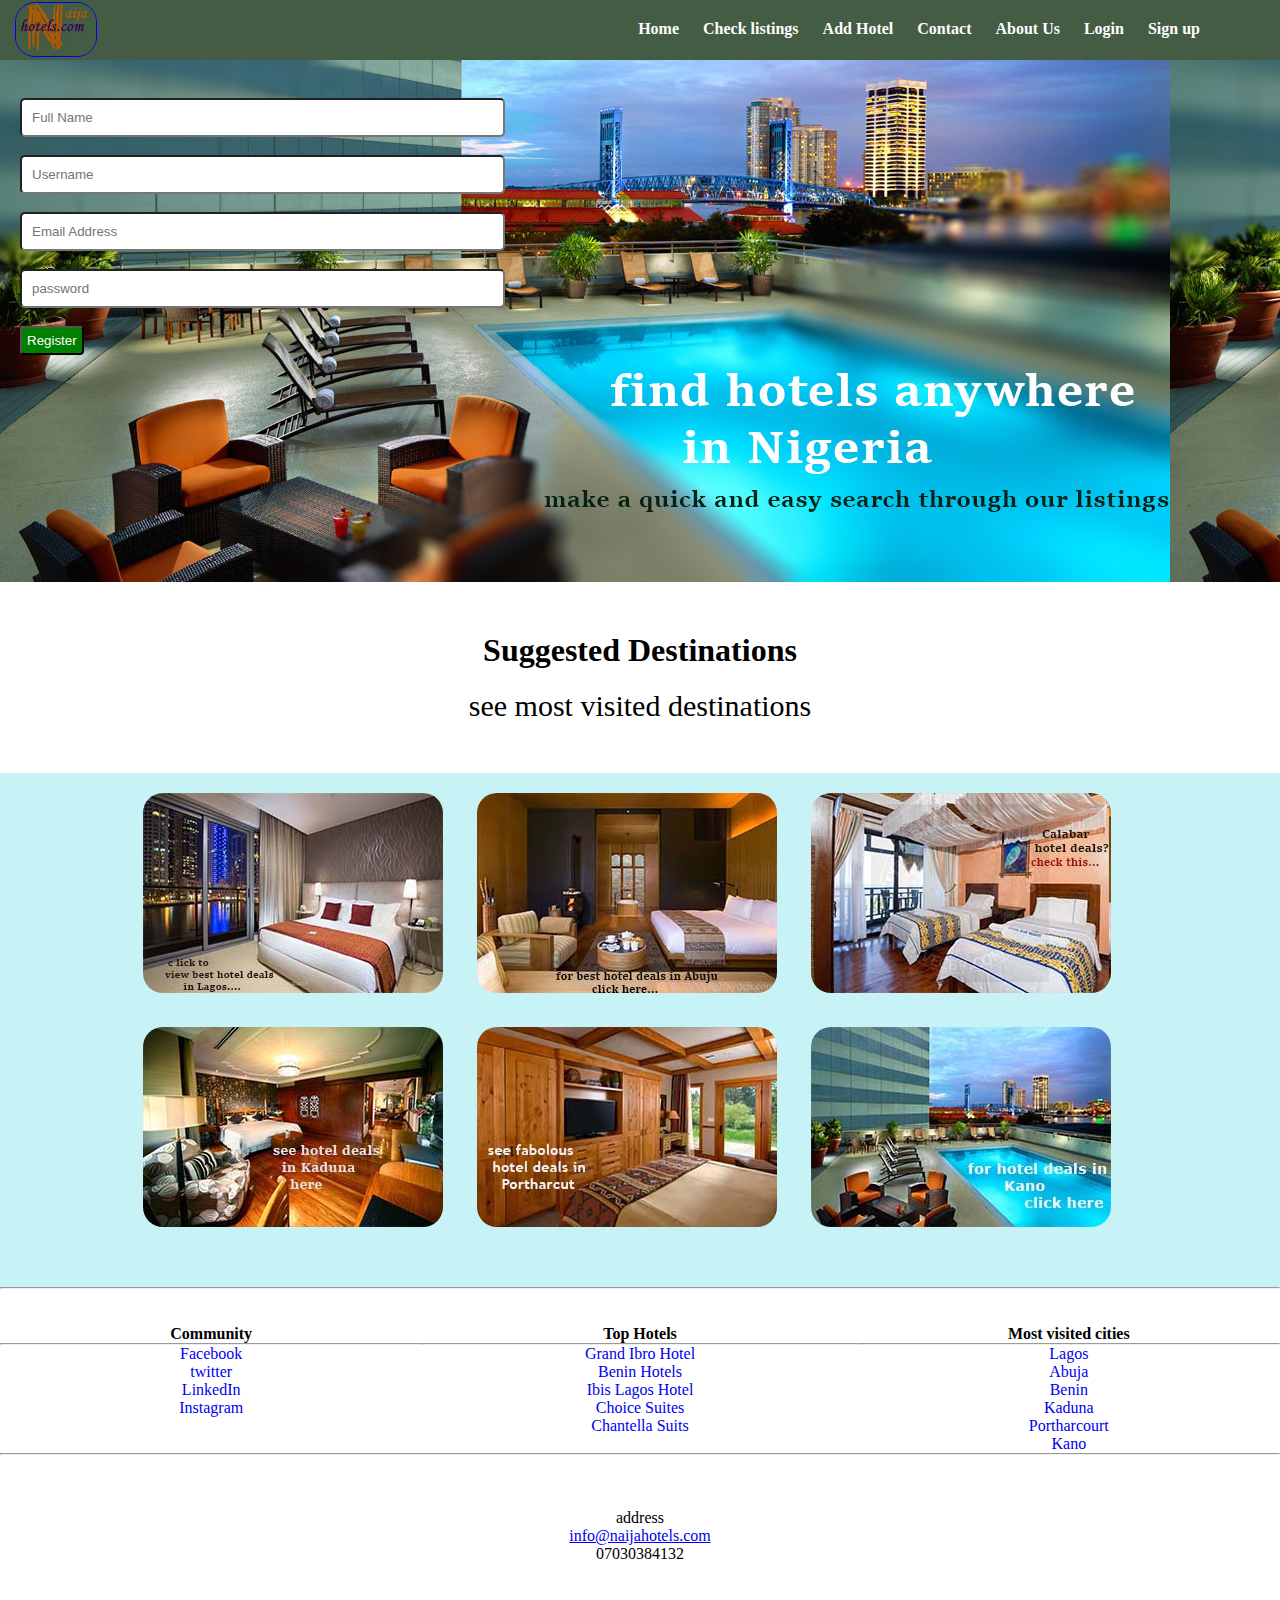
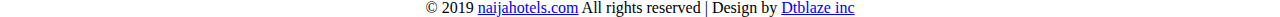
<file: public/signup.html>
<!DOCTYPE html>
<html lang="en">
<head>
    <meta charset="UTF-8">
    <meta name="viewport" content="width=device-width, initial-scale=1.0">
    <meta http-equiv="X-UA-Compatible" content="ie=edge">
    <link href= "css/style.css" rel="stylesheet">
    <title>naijahotels.ng </title>
</head>
<body>
  <div class="mainHeader">
    <header>
        <a href="index.html"><img src="./img/logo.JPG"/ style="width: 80px; margin-top: 2px; border: 1px solid " ></a>
        <ul>
            <li><a href="index.html">Home</a></li>
            <li><a href="list.html">Check listings</a></li>
            <li><a href="addhotel.html">Add Hotel</a></li>
            <li><a href="#">Contact</a></li>
            <li><a href="#">About Us</a></li>
            <li><a href="login.html">Login</a></li>
            <li><a href="signup.html">Sign up</a></li>
        </ul>
    </header>
  </div>

    <div class="banner">
        <div class="forms">
            <main class="main-content">
                <p  style ="color:red; font-weight:bold;" class="regMessage"></p><br>   
                    <form class="regForm" method="GET">
                      <input
                        type="text"
                        name="fullname"
                        id="fullname"
                        placeholder="Full Name"
                      /><br><br>
                      <input
                        type="text"
                        name="username"
                        id="username"
                        placeholder="Username"
                      /><br><br>
                      <input type="email" 
                      name="email" 
                      id="email" 
                      placeholder="Email Address" 
                      /><br><br>
                      <input
                        type="password"
                        name="password"
                        id="password"
                        placeholder="password"
                      /><br><br>
                      <button class="regSubmitBtn">Register</button>
                    </form>
                </main>
                </div>
    </div>
    <div class="suggested_destination">
        <h1>Suggested Destinations</h1>
        <p>see most visited destinations</p>
    </div>
    <div class="available_hotels">
      <div id="pics">
          <img src ="img/hotelpic1.jpg"/>
          <img src ="img/hotelpic2.jpg"/> 
          <img src ="img/hotelpic3.jpg"/> 
          <img src ="img/hotelpic4.jpg"/> 
          <img src ="img/hotelpic5.jpg"/>
          <img src ="img/hotelpic6.jpg"/>
      </div><br><br>
  </div><hr><br><br>
  <div class="footer_info">
    <div class="footer_container">
      <div class="right">
          <h4>Most visited cities</h4>
          <hr>
          <p><a href = "#">Lagos</a></p>
          <p><a href = "#">Abuja</a></p>
          <p><a href = "#">Benin</a></p>
          <p><a href = "#">Kaduna</a></p>
          <p><a href = "#">Portharcourt</a></p>
          <p><a href = "#">Kano</a></p>
      </div>
      <div class="middle">
              <h4>Top Hotels</h4>
              <hr>
              <p><a href = "#">Grand Ibro Hotel</a></p>
              <p><a href = "#">Benin Hotels</a></p>
              <p><a href = "#">Ibis Lagos Hotel</a></p>
              <p><a href = "#">Choice Suites</a></p>
              <p><a href = "#">Chantella Suits</a></p>
          
      </div>
      <div class="left">
              <h4>Community</h4>
              <hr>
              <p><a href = "#">Facebook</a></p>
              <p><a href = "#">twitter</a></p>
              <p><a href = "#">LinkedIn</a></p>
              <p><a href = "#">Instagram</a></p>
      </div>
      <div class="clear"></div>
  </div><hr>
      <br><br><br>
      
      <p> address</p>
          <p><a href="#">info@naijahotels.com</a></p>
          <p>07030384132 </p>
          <p>&nbsp;</p>
          </div>
            <p>&nbsp;</p>
          </div>
      <div id="footer_bottom"> 
  <p>&copy; 2019 <a href="index.html">naijahotels.com</a> All rights reserved | Design by <a href="#">Dtblaze inc</a></p>
       </div>
</div>
    
    <script src="./js/jquery.js"></script>
    <script src="./js/signup.js"></script>  
</body>
</html>
</file>
<file: css/style.css>
* {
    margin: auto;
    padding: 0px;
}
header {
    width: 100%;
    background-color:rgb(69, 92, 68);
    height:60px;
    overflow: hidden;
    position:fixed;
} 
header ul li a {
    color: rgb(253, 253, 253);
    font-family: Arial, Helvetica, sans-serif;
    font-size: 16px;
    text-decoration: none;
    font-weight: bold;
}
header ul li  {
    list-style: none;
    margin-right: 20px;
    display: inline;
}
header ul {
    float: right;
    margin-top: 20px;
    margin-right: 60px;
}
li a:hover{
    color: rgb(176, 212, 247);
}
.banner{
    background: url(../img/banner.jpg.jpg);
    height:522px;
    width: 100%;
    overflow: hidden;
    clear: both;
    margin-top: 60px;
}
.mainHeader{
    overflow: hidden;
}
.suggested_destination{
    width:100%;
    padding:50px 0px 50px 0px; 
}
.suggested_destination h1, p {
    text-align: center;
    width: 100%;
}
.suggested_destination p{
    padding-top:20px;
    font-size: 30px;
}
.available_hotels{
    width: 100%;
    background-color: rgb(200, 243, 246);
}
img{ 
    border-radius: 20px;
    margin:15px;
}
.forms{
    width: 60%;
    margin-left: 0px;
    padding: 20px;
}
input, textarea {
    width: 60%;
    padding: 10px;
    border-radius: 5px;
}
.regSubmitBtn {
    background: green;
    color: white;
    border-radius: 4px;
    padding:5px;
}
.loginSubmitBtn {
    background: green;
    color: white;
    border-radius: 4px;
    padding:5px;
}
.listSubmitBtn {
    background: green;
    color: white;
    border-radius: 4px;
    padding:5px;
}
#pics{
    margin: auto;
    width: 80%;
    padding:5px;
}

#hotelTable, table, th{
    border: 1px solid black;
    border-collapse: collapse;
    width: 35%;
    padding: 5px;
    color: rgb(10, 10, 10);
    background: rgb(48, 197, 73);
}
#hotelTable, table{
    margin-left: 10px;
}
#hotelTable, th, td{
    text-align: center;
}
#hotelTable, td{
    border: 1px solid black; 
}
.form-control {
    width: 10%;
    padding:5px;
    margin:10px 0px 10px 10px;
}
.delete {
    background:red;
    color: white;
    border-radius: 4px;
    padding:5px;
}
.right{
    text-align: center;
    width:33%;
    float:right;
}
.left{
    text-align: center;
    width:33%;
    float:left;
}
.middle{
    text-align: center;
    width:34%;
    float:right;
}
.clear{
    clear:both;
}
.footer_container p a{
    text-decoration: none;
    font: green;
}
</file>
<file: public/css/style.css>
* {
    margin: auto;
    padding: 0px;
}
header {
    width: 100%;
    background-color:rgb(69, 92, 68);
    height:60px;
    overflow: hidden;
    position:fixed;
} 
header ul li a {
    color: rgb(253, 253, 253);
    font-family:'Gill Sans';
    font-size: 16px;
    text-decoration: none;
    font-weight: bold;
}
header ul li  {
    list-style: none;
    margin-right: 20px;
    display: inline;
}
header ul {
    float: right;
    margin-top: 20px;
    margin-right: 60px;
}
li a:hover{
    color: rgb(176, 212, 247);
}
.banner{
    background: url(../img/banner.jpg.jpg);
    height:522px;
    width: 100%;
    overflow: hidden;
    clear: both;
    margin-top: 60px;
}
.mainHeader{
    overflow: hidden;
}
.suggested_destination{
    width:100%;
    padding:50px 0px 50px 0px; 
}
.suggested_destination h1, p {
    text-align: center;
    width: 100%;
}
.suggested_destination p{
    padding-top:20px;
    font-size: 30px;
}
.available_hotels{
    width: 100%;
    background-color: rgb(200, 243, 246);
}
img{ 
    border-radius: 20px;
    margin:15px;
}
.forms{
    width: 60%;
    margin-left: 0px;
    padding: 20px;
}
input, textarea {
    width: 60%;
    padding: 10px;
    border-radius: 5px;
}
.regSubmitBtn {
    background: green;
    color: white;
    border-radius: 4px;
    padding:5px;
}
.loginSubmitBtn {
    background: green;
    color: white;
    border-radius: 4px;
    padding:5px;
}
.listSubmitBtn {
    background: green;
    color: white;
    border-radius: 4px;
    padding:5px;
}
#pics{
    margin: auto;
    width: 80%;
    padding:5px;
}

table, th{
    border: 1px solid black;
    border-collapse: collapse;
    width: 35%;
    padding: 5px;
    color: rgb(10, 10, 10);
    background: rgb(48, 197, 73);
}
table{
    margin-left: 10px;
}
th, td{
    text-align: center;
}
td{
    border: 1px solid black; 
}
.form-control {
    width: 15%;
    padding:5px;
    margin:10px 0px 10px 10px;
}
.delete {
    background:red;
    color: white;
    border-radius: 4px;
    padding:5px;
}
.right{
    text-align: center;
    width:33%;
    float:right;
}
.left{
    text-align: center;
    width:33%;
    float:left;
}
.middle{
    text-align: center;
    width:34%;
    float:right;
}
.clear{
    clear:both;
}
.footer_container p a{
    text-decoration: none;
    font: green;
}
.hotelTable{
    display: none;
}
</file>
